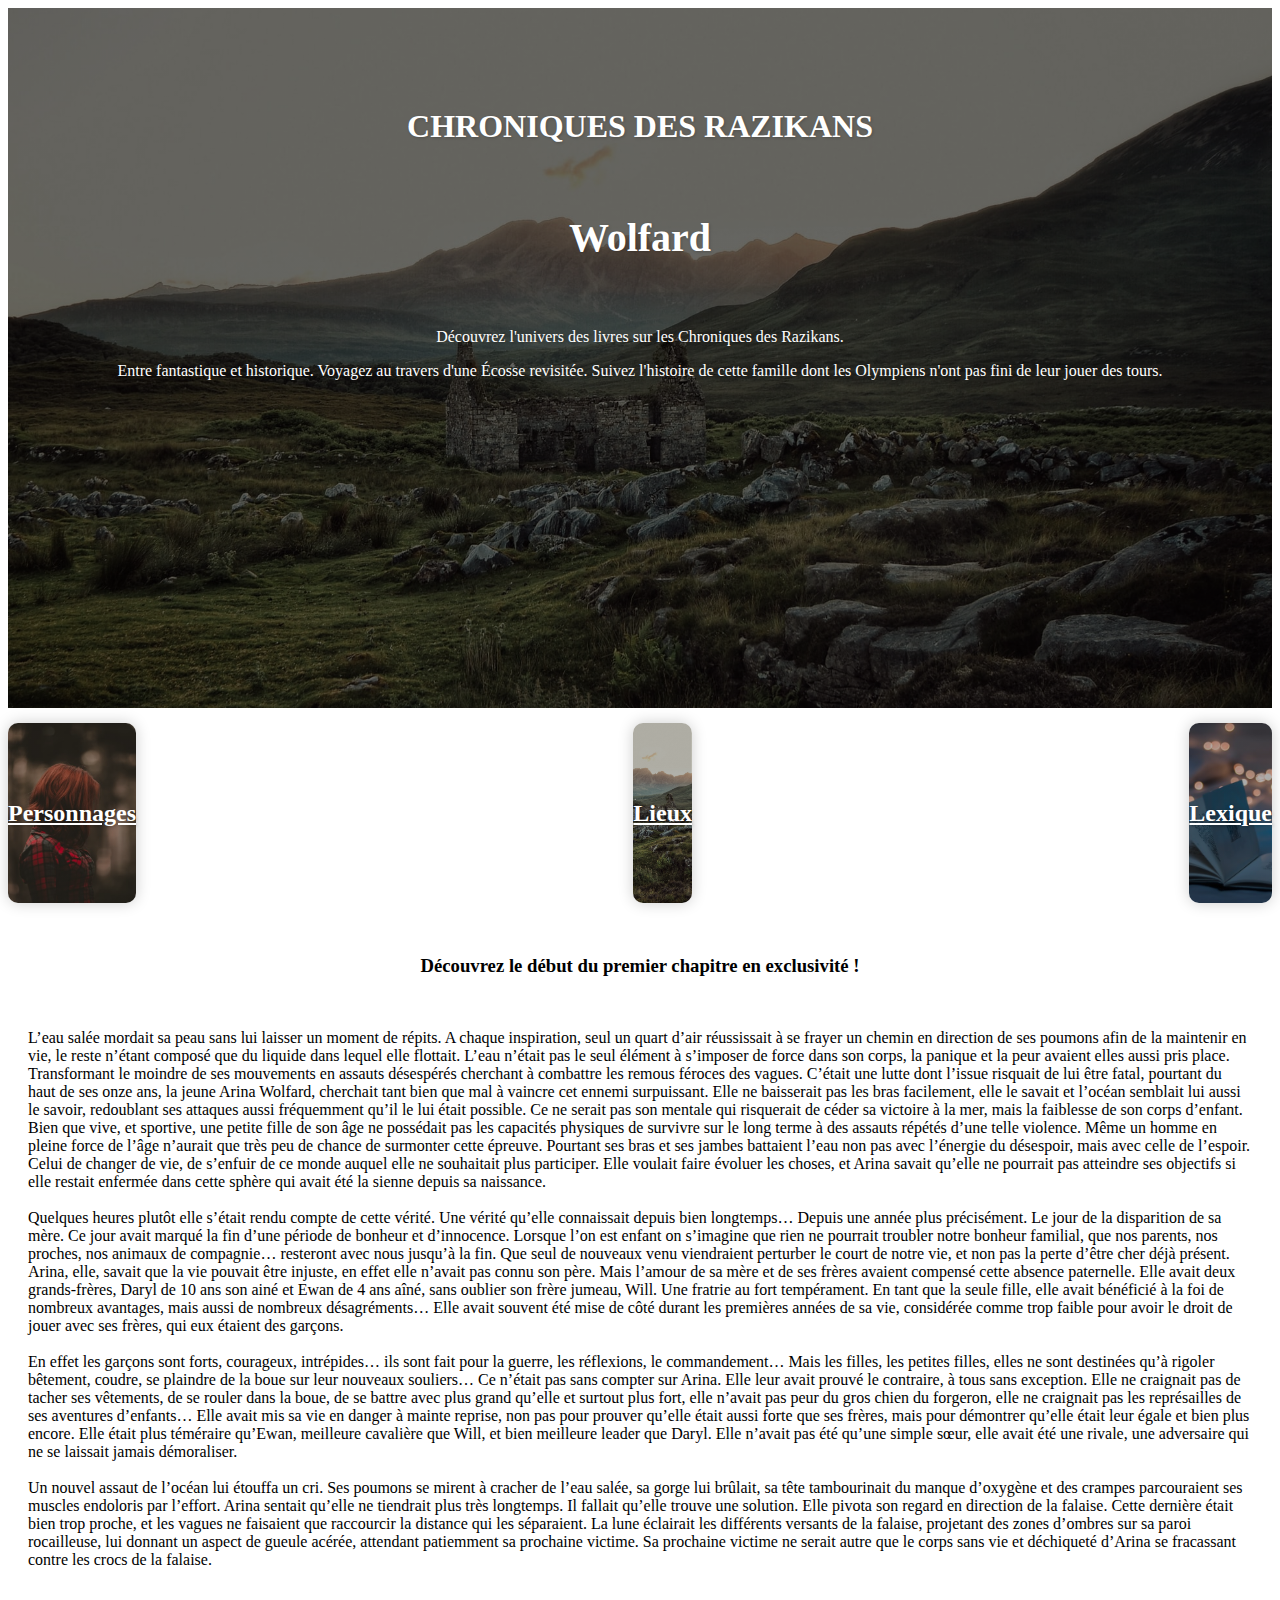
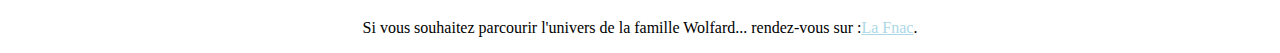
<file: index.html>
<!DOCTYPE html>

<html>

   <head>

      <meta name="viewport" content="width=device-width, initial-scale=1.0">
   
      <meta charset="utf-8">

        <title>Wolfard World</title>
  
      <link rel="stylesheet" href="https://cdn.jsdelivr.net/npm/bootstrap@4.5.3/dist/css/bootstrap.min.css" integrity="sha384-TX8t27EcRE3e/ihU7zmQxVncDAy5uIKz4rEkgIXeMed4M0jlfIDPvg6uqKI2xXr2" crossorigin="anonymous">

      <link rel="stylesheet" type="text/css" href="style/style.css">
    
   </head>

    
<body>
	              
<div class="banner">

  <div class="banner-content">

    <h1>CHRONIQUES DES RAZIKANS</h1>

<br><br>

        <h2 style="font-size: 40px;">Wolfard</h2>

<br>

      <p>Découvrez l'univers des livres sur les Chroniques des Razikans.</p>
      <p>Entre fantastique et historique. Voyagez au travers d'une Écosse revisitée. Suivez l'histoire de cette famille dont les Olympiens n'ont pas fini de leur jouer des tours.</p>

  </div>

</div>


<div class="row">
  
  <div class="cards">

   <div class="col-12 col-sm-4">
     
     <div class="card-element" style="background-image: linear-gradient(rgba(0,0,0,0.3), rgba(0,0,0,0.3)), url(images/perso.jpeg)">
    
        <a href="perso.html">Personnages</a>

     </div>

<br>

   </div>

   <div class="col-12 col-sm-4">
     
     <div class="card-element" style="background-image: linear-gradient(rgba(0,0,0,0.3), rgba(0,0,0,0.3)), url(images/scotland.jpeg)">

        <a href="lieux.html">Lieux</a>

     </div>

<br>

    </div>

   <div class="col-12 col-sm-4">
     
     <div class="card-element" style="background-image: linear-gradient(rgba(0,0,0,0.3), rgba(0,0,0,0.3)), url(images/book.jpeg)">

        <a href="lexique.html">Lexique</a>

      </div>

   </div>

  </div>

</div>


  <div class="chapitre">


    <h3 style="color:black">Découvrez le début du premier chapitre en exclusivité ! </h2>

<br>
 
      <p>L’eau salée mordait sa peau sans lui laisser un moment de répits. A chaque inspiration, seul un quart d’air réussissait à se frayer un chemin en direction de ses poumons afin de la maintenir en vie, le reste n’étant composé que du liquide dans lequel elle flottait. L’eau n’était pas le seul élément à s’imposer de force dans son corps, la panique et la peur avaient elles aussi pris place. Transformant le moindre de ses mouvements en assauts désespérés cherchant à combattre les remous féroces des vagues. C’était une lutte dont l’issue risquait de lui être fatal, pourtant du haut de ses onze ans, la jeune Arina Wolfard, cherchait tant bien que mal à vaincre cet ennemi surpuissant. Elle ne baisserait pas les bras facilement, elle le savait et l’océan semblait lui aussi le savoir, redoublant ses attaques aussi fréquemment qu’il le lui était possible. Ce ne serait pas son mentale qui risquerait de céder sa victoire à la mer, mais la faiblesse de son corps d’enfant. Bien que vive, et sportive, une petite fille de son âge ne possédait pas les capacités physiques de survivre sur le long terme à des assauts répétés d’une telle violence. Même un homme en pleine force de l’âge n’aurait que très peu de chance de surmonter cette épreuve. Pourtant ses bras et ses jambes battaient l’eau non pas avec l’énergie du désespoir, mais avec celle de l’espoir. Celui de changer de vie, de s’enfuir de ce monde auquel elle ne souhaitait plus participer. Elle voulait faire évoluer les choses, et Arina savait qu’elle ne pourrait pas atteindre ses objectifs si elle restait enfermée dans cette sphère qui avait été la sienne depuis sa naissance.

<br><br>

      Quelques heures plutôt elle s’était rendu compte de cette vérité. Une vérité qu’elle connaissait depuis bien longtemps… Depuis une année plus précisément. Le jour de la disparition de sa mère. Ce jour avait marqué la fin d’une période de bonheur et d’innocence. Lorsque l’on est enfant on s’imagine que rien ne pourrait troubler notre bonheur familial, que nos parents, nos proches, nos animaux de compagnie… resteront avec nous jusqu’à la fin. Que seul de nouveaux venu viendraient perturber le court de notre vie, et non pas la perte d’être cher déjà présent. Arina, elle, savait que la vie pouvait être injuste, en effet elle n’avait pas connu son père. Mais l’amour de sa mère et de ses frères avaient compensé cette absence paternelle. Elle avait deux grands-frères, Daryl de 10 ans son ainé et Ewan de 4 ans aîné, sans oublier son frère jumeau, Will. Une fratrie au fort tempérament. En tant que la seule fille, elle avait bénéficié à la foi de nombreux avantages, mais aussi de nombreux désagréments… Elle avait souvent été mise de côté durant les premières années de sa vie, considérée comme trop faible pour avoir le droit de jouer avec ses frères, qui eux étaient des garçons.

<br><br>
      
      En effet les garçons sont forts, courageux, intrépides… ils sont fait pour la guerre, les réflexions, le commandement… Mais les filles, les petites filles, elles ne sont destinées qu’à rigoler bêtement, coudre, se plaindre de la boue sur leur nouveaux souliers… Ce n’était pas sans compter sur Arina. Elle leur avait prouvé le contraire, à tous sans exception. Elle ne craignait pas de tacher ses vêtements, de se rouler dans la boue, de se battre avec plus grand qu’elle et surtout plus fort, elle n’avait pas peur du gros chien du forgeron, elle ne craignait pas les représailles de ses aventures d’enfants… Elle avait mis sa vie en danger à mainte reprise, non pas pour prouver qu’elle était aussi forte que ses frères, mais pour démontrer qu’elle était leur égale et bien plus encore. Elle était plus téméraire qu’Ewan, meilleure cavalière que Will, et bien meilleure leader que Daryl. Elle n’avait pas été qu’une simple sœur, elle avait été une rivale, une adversaire qui ne se laissait jamais démoraliser. 

<br><br>

       Un nouvel assaut de l’océan lui étouffa un cri. Ses poumons se mirent à cracher de l’eau salée, sa gorge lui brûlait, sa tête tambourinait du manque d’oxygène et des crampes parcouraient ses muscles endoloris par l’effort. Arina sentait qu’elle ne tiendrait plus très longtemps. Il fallait qu’elle trouve une solution. Elle pivota son regard en direction de la falaise. Cette dernière était bien trop proche, et les vagues ne faisaient que raccourcir la distance qui les séparaient. La lune éclairait les différents versants de la falaise, projetant des zones d’ombres sur sa paroi rocailleuse, lui donnant un aspect de gueule acérée, attendant patiemment sa prochaine victime. Sa prochaine victime ne serait autre que le corps sans vie et déchiqueté d’Arina se fracassant contre les crocs de la falaise.</p>

<br>

    <p>Si vous souhaitez parcourir l'univers de la famille Wolfard... rendez-vous sur : <a style="color : lightblue" href="https://www.fnac.com/?&esl-k=sem-google%7cng%7cc81084100358%7cme%7ckla%20fnac%7cp%7ct%7cdc%7ca4493750798%7cg115821518&Origin=EF_GOOGLE_FNAC_&gclid=Cj0KCQiAmL-ABhDFARIsAKywVacaYUADcw4z6gWAAwKDRzGPgp6IBYXMefaeHfNkJlojteCvsegqYQMaAo6tEALw_wcB&gclsrc=aw.ds">La Fnac</a>.</p>

  </div>

</div>

<link rel="stylesheet" href="https://cdn.jsdelivr.net/npm/bootstrap@4.5.3/dist/css/bootstrap.min.css" integrity="sha384-TX8t27EcRE3e/ihU7zmQxVncDAy5uIKz4rEkgIXeMed4M0jlfIDPvg6uqKI2xXr2" crossorigin="anonymous">

    <!-- Optional JavaScript; choose one of the two! -->

    <!-- Option 1: Bootstrap Bundle with Popper -->
    <script src="https://cdn.jsdelivr.net/npm/bootstrap@5.0.0-beta1/dist/js/bootstrap.bundle.min.js" integrity="sha384-ygbV9kiqUc6oa4msXn9868pTtWMgiQaeYH7/t7LECLbyPA2x65Kgf80OJFdroafW" crossorigin="anonymous"></script>

    <!-- Option 2: Separate Popper and Bootstrap JS -->
    <!--
    <script src="https://cdn.jsdelivr.net/npm/@popperjs/core@2.5.4/dist/umd/popper.min.js" integrity="sha384-q2kxQ16AaE6UbzuKqyBE9/u/KzioAlnx2maXQHiDX9d4/zp8Ok3f+M7DPm+Ib6IU" crossorigin="anonymous"></script>
    <script src="https://cdn.jsdelivr.net/npm/bootstrap@5.0.0-beta1/dist/js/bootstrap.min.js" integrity="sha384-pQQkAEnwaBkjpqZ8RU1fF1AKtTcHJwFl3pblpTlHXybJjHpMYo79HY3hIi4NKxyj" crossorigin="anonymous"></script>
    -->
</body>

</html>
<!-- end of file -->
</file>
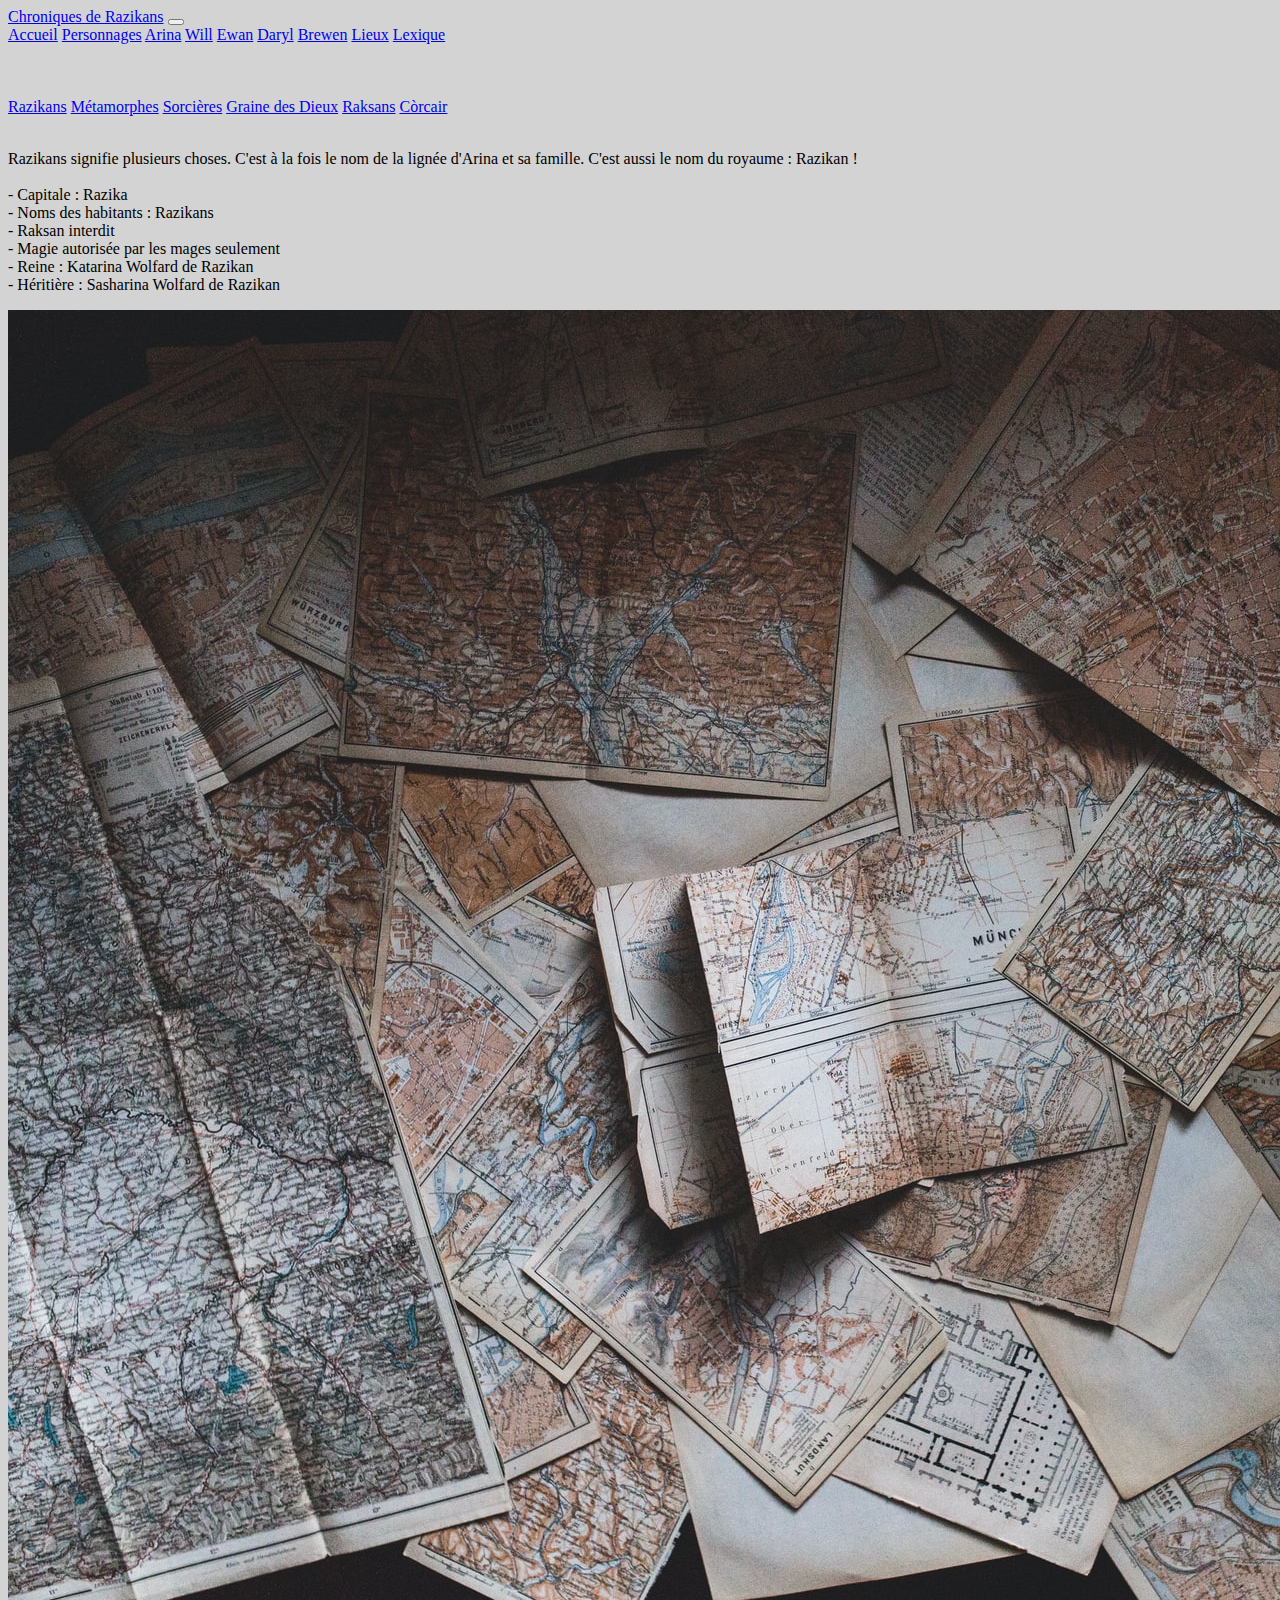
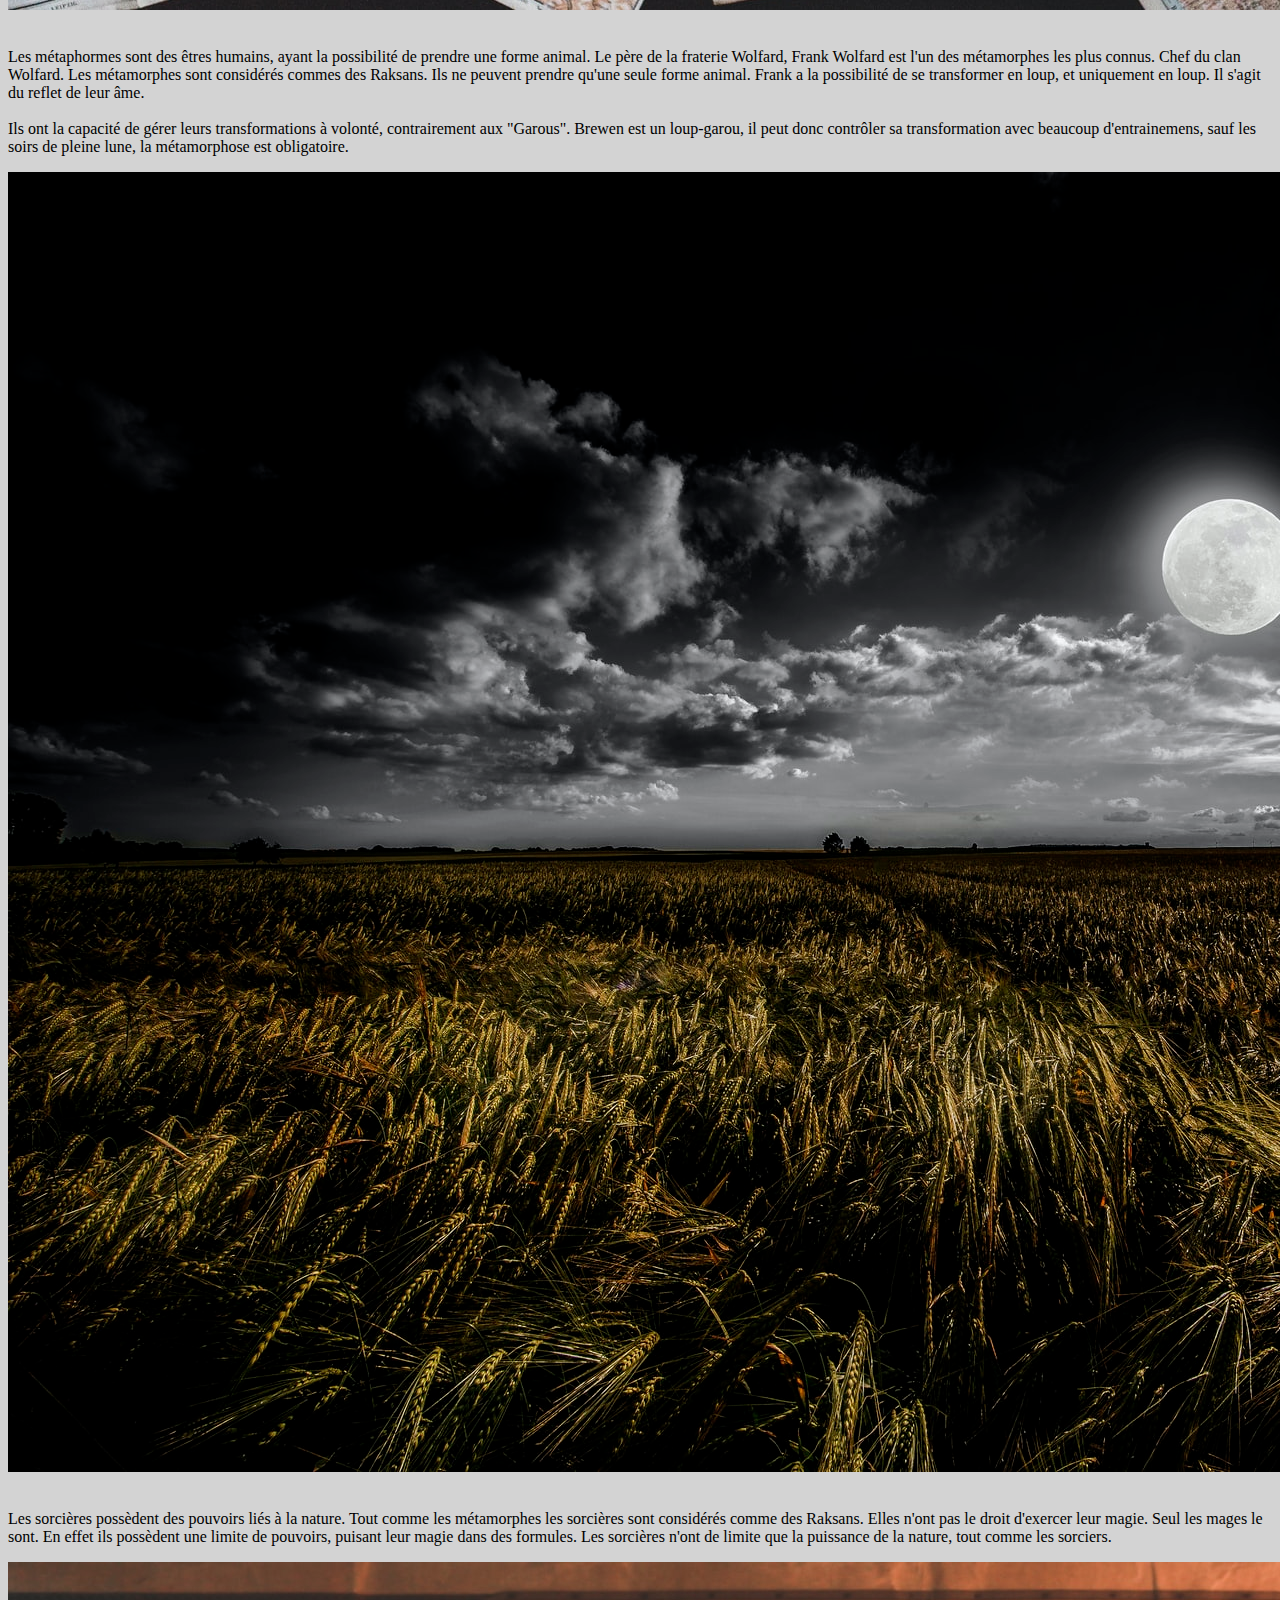
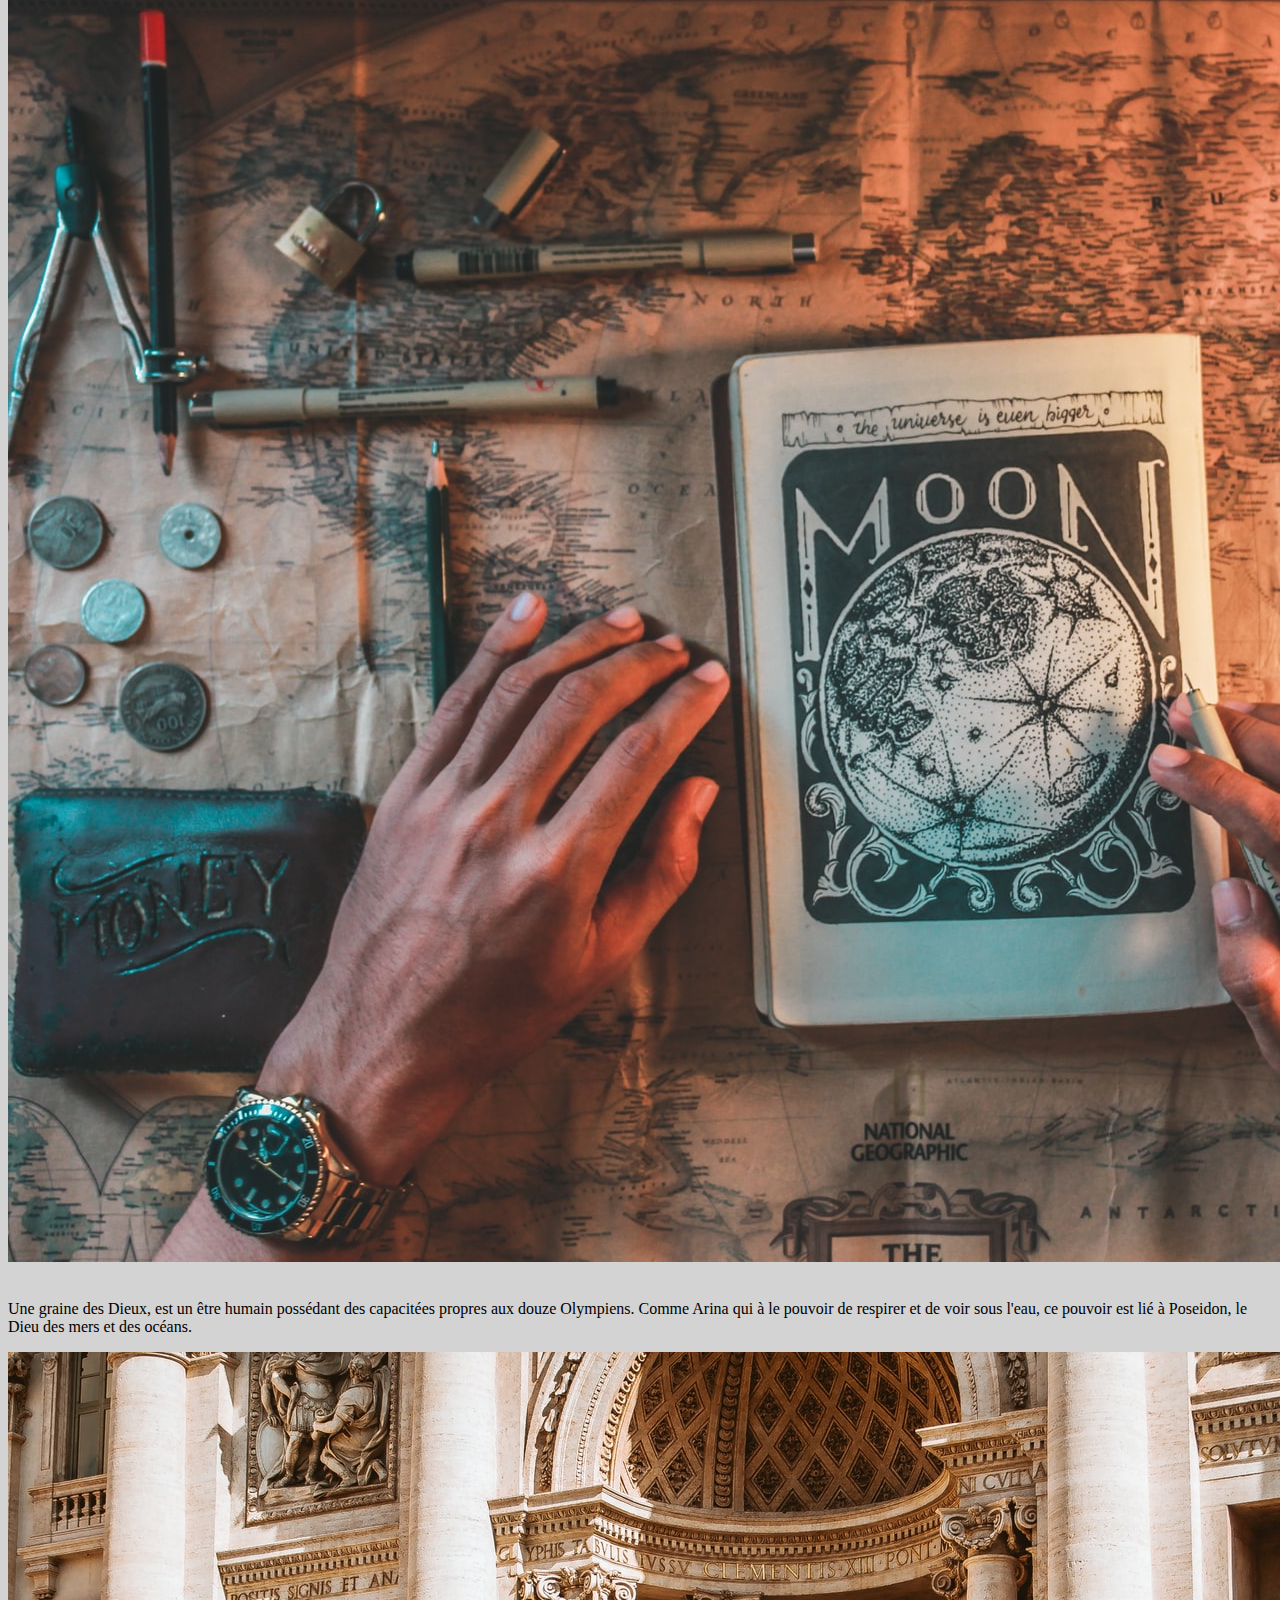
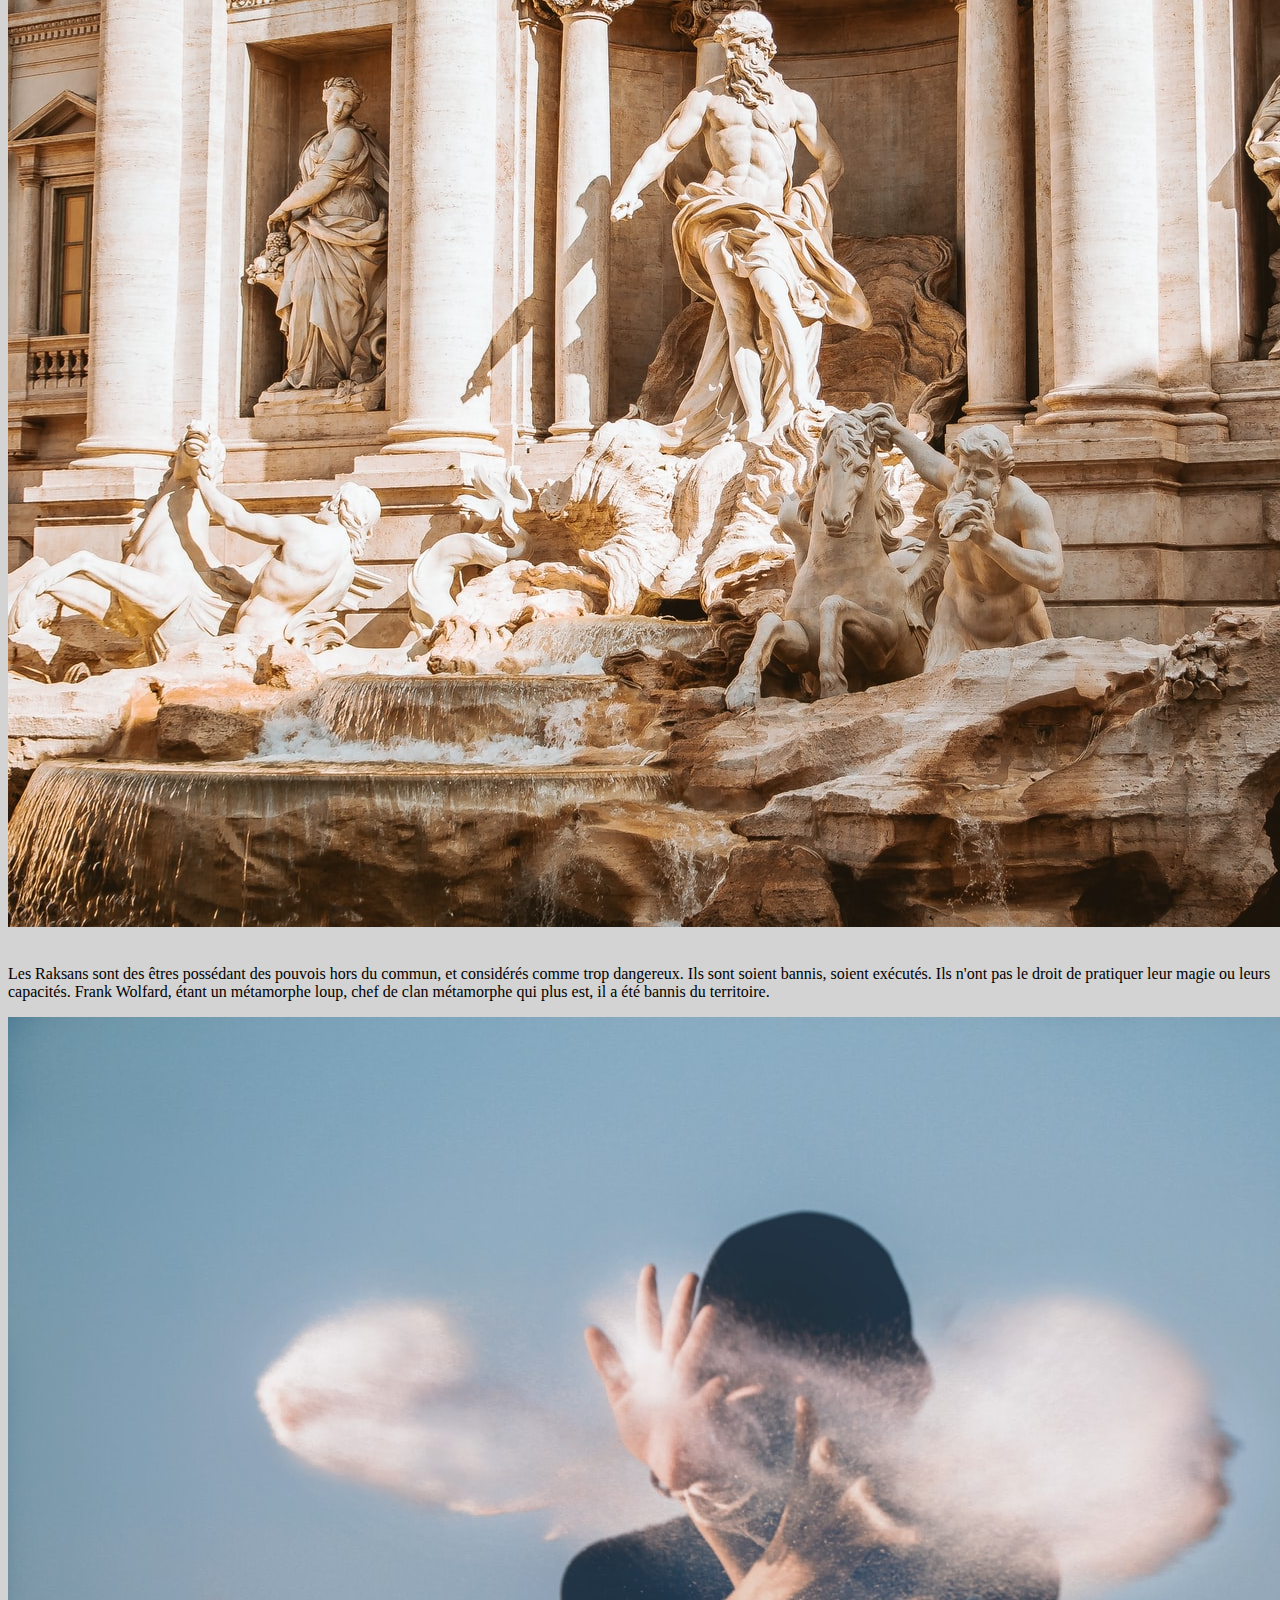
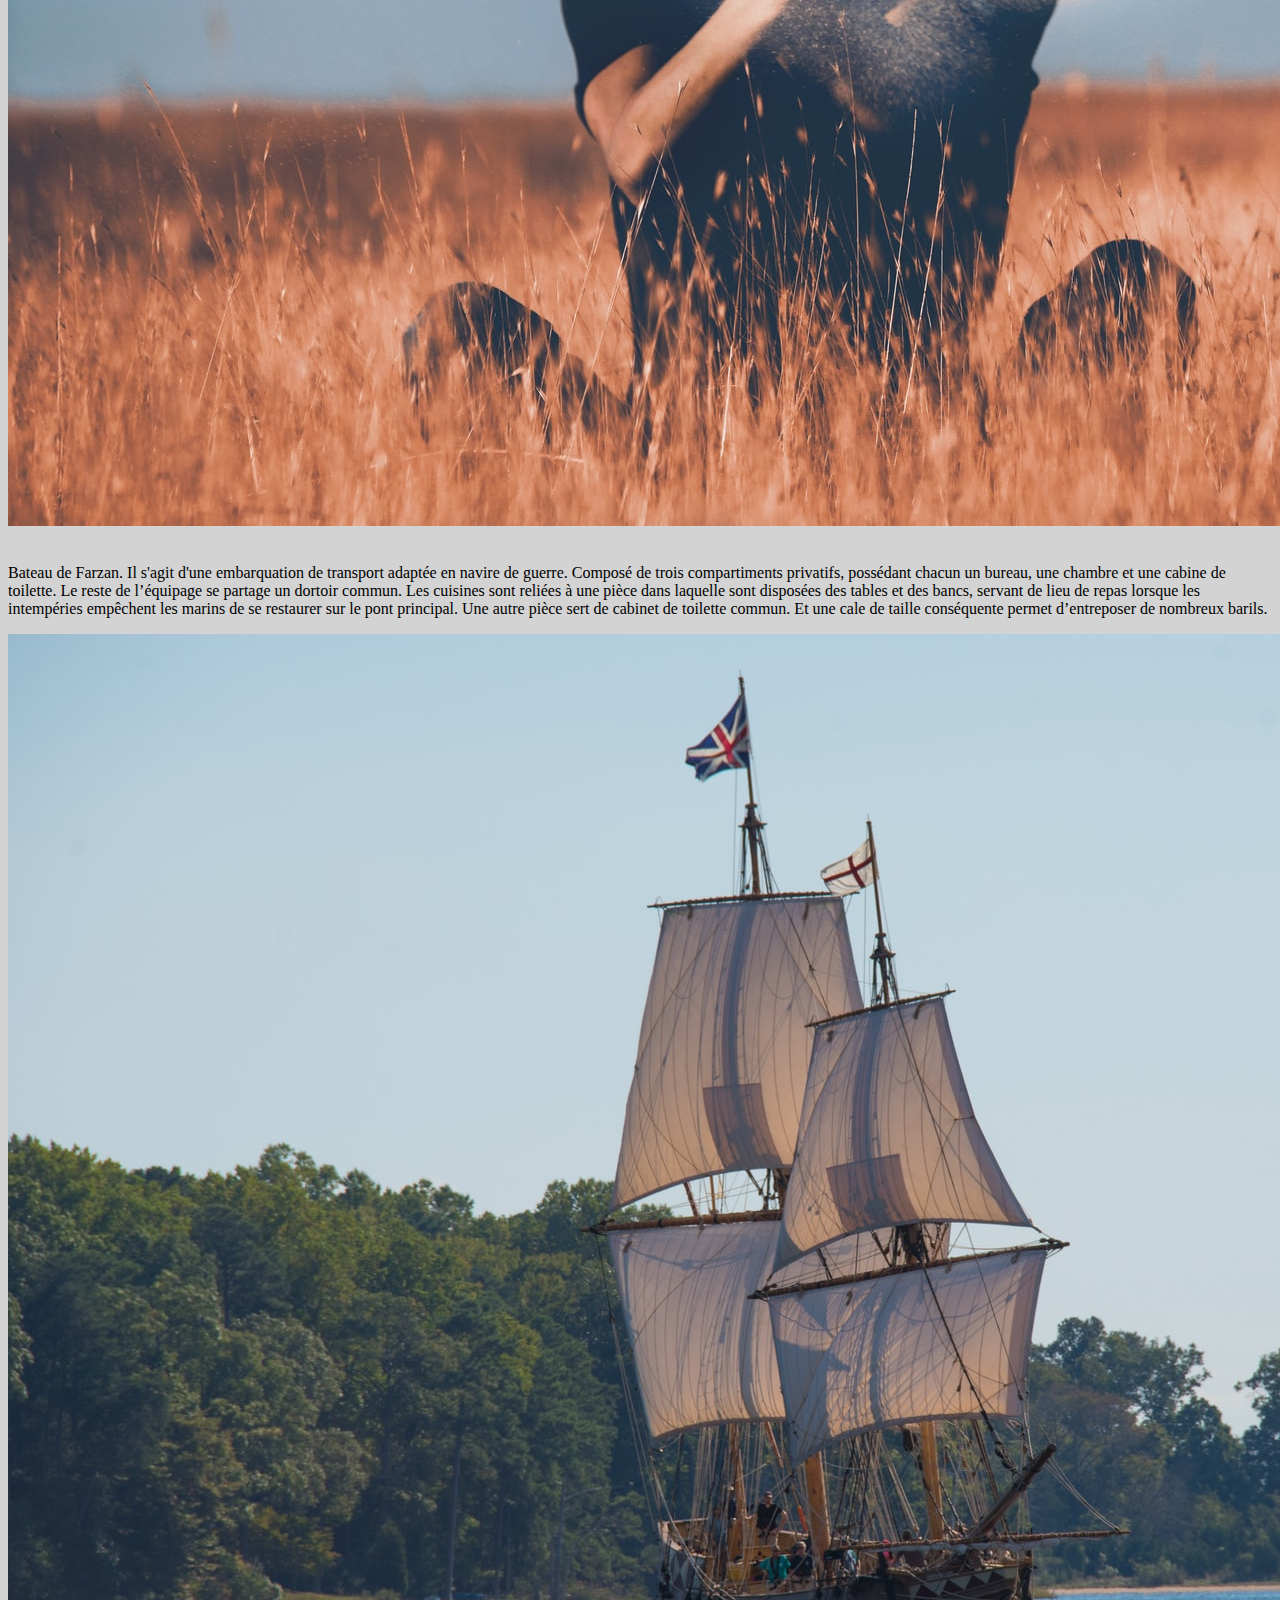
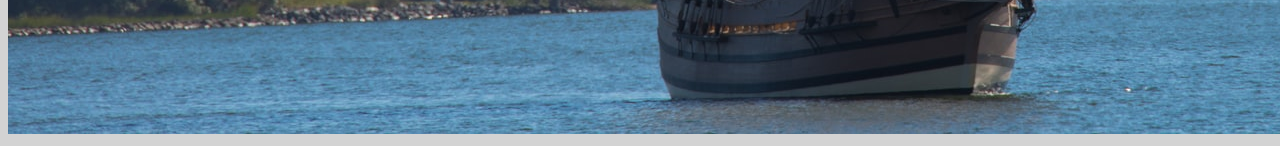
<file: lexique.html>
<!DOCTYPE html>

<html>

	 <head>

		   <meta name="viewport" content="width=device-width, initial-scale=1.0">

	     <meta charset="utf-8">
	
       <link rel="stylesheet" href="https://cdn.jsdelivr.net/npm/bootstrap@4.5.3/dist/css/bootstrap.min.css" integrity="sha384-TX8t27EcRE3e/ihU7zmQxVncDAy5uIKz4rEkgIXeMed4M0jlfIDPvg6uqKI2xXr2" crossorigin="anonymous">

       <link rel="stylesheet" type="text/css" href="style/lexique.css">

	       <title>Lexique</title>

	 </head>


<body>


  <nav class="navbar fixed-top navbar-expand-lg navbar-light bg-light">
 
   <div class="container-fluid">
      
      <a class="navbar-brand" href="index.html">Chroniques de Razikans</a>
    
        <button class="navbar-toggler" type="button" data-bs-toggle="collapse" data-bs-target="#navbarNavAltMarkup" aria-controls="navbarNavAltMarkup" aria-expanded="false" aria-label="Toggle navigation">
      
           <span class="navbar-toggler-icon"></span>
    
        </button>

      <div class="collapse navbar-collapse" id="navbarNavAltMarkup">

        <div class="navbar-nav">

          <a class="nav-link active" aria-current="page" href="index.html">Accueil</a>
          <a class="nav-link" href="perso.html">Personnages</a>
          <a class="nav-link" href="prs/arina.html">Arina</a>
          <a class="nav-link" href="prs/will.html">Will</a>
          <a class="nav-link" href="prs/ewan.html">Ewan</a>
          <a class="nav-link" href="prs/daryl.html">Daryl</a>
          <a class="nav-link" href="prs/brewen.html">Brewen</a>
          <a class="nav-link" href="lieux.html">Lieux</a>
          <a class="nav-link disabled" href="lexique.html" tabindex="-1" aria-disabled="true">Lexique</a>

        </div>

      </div>

   </div>

</nav>

<br><br><br>

<div class="row">

  <div class="col-12 col-sm-3">

    <div class="list-group" id="list-tab" role="tablist">

        <a class="list-group-item list-group-item-action active" id="list-razikans-list" data-bs-toggle="list" href="#list-razikans" role="tab" aria-controls="razikans">Razikans</a>

        <a class="list-group-item list-group-item-action" id="list-méta-list" data-bs-toggle="list" href="#list-méta" role="tab" aria-controls="méta">Métamorphes</a>

        <a class="list-group-item list-group-item-action" id="list-sorcières-list" data-bs-toggle="list" href="#list-sorcières" role="tab" aria-controls="sorcières">Sorcières</a>

        <a class="list-group-item list-group-item-action" id="list-gdd-list" data-bs-toggle="list" href="#list-gdd" role="tab" aria-controls="gdd">Graine des Dieux</a>

        <a class="list-group-item list-group-item-action" id="list-raksans-list" data-bs-toggle="list" href="#list-raksans" role="tab" aria-controls="raksans">Raksans</a>

        <a class="list-group-item list-group-item-action" id="list-corcair-list" data-bs-toggle="list" href="#list-corcair" role="tab" aria-controls="corcair">Còrcair</a>

     </div>

  </div>

  <div class="col-12 col-sm-8">

    <div class="tab-content" id="nav-tabContent">

      <div class="tab-pane fade show active" id="list-razikans" role="tabpanel" aria-labelledby="list-razikans-list"><p><br>Razikans signifie plusieurs choses. C'est à la fois le nom de la lignée d'Arina et sa famille. C'est aussi le nom du royaume : Razikan ! 
        <br><br>- Capitale : Razika
        <br>- Noms des habitants : Razikans
        <br>- Raksan interdit
        <br>- Magie autorisée par les mages seulement
        <br>- Reine : Katarina Wolfard de Razikan
        <br>- Héritière : Sasharina Wolfard de Razikan</p>

         
                <img src="images/maps.jpeg" class="img-fluid"> 

      </div>

        <div class="tab-pane fade" id="list-méta" role="tabpanel" aria-labelledby="list-méta-list"><p><br>Les métaphormes sont des êtres humains, ayant la possibilité de prendre une forme animal. Le père de la fraterie Wolfard, Frank Wolfard est l'un des métamorphes les plus connus. Chef du clan Wolfard. Les métamorphes sont considérés commes des Raksans. Ils ne peuvent prendre qu'une seule forme animal. Frank a la possibilité de se transformer en loup, et uniquement en loup. Il s'agit du reflet de leur âme. <br> <br>Ils ont la capacité de gérer leurs transformations à volonté, contrairement aux "Garous". Brewen est un loup-garou, il peut donc contrôler sa transformation avec beaucoup d'entrainemens, sauf les soirs de pleine lune, la métamorphose est obligatoire. </p> 

                <img src="images/moon.jpeg" class="img-fluid">      

        </div>

        <div class="tab-pane fade" id="list-sorcières" role="tabpanel" aria-labelledby="list-sorcières-list"><p><br>Les sorcières possèdent des pouvoirs liés à la nature. Tout comme les métamorphes les sorcières sont considérés comme des Raksans. Elles n'ont pas le droit d'exercer leur magie. Seul les mages le sont. En effet ils possèdent une limite de pouvoirs, puisant leur magie dans des formules. Les sorcières n'ont de limite que la puissance de la nature, tout comme les sorciers.</p>

                <img src="images/witch.jpeg" class="img-fluid"> 

        </div>

        <div class="tab-pane fade" id="list-gdd" role="tabpanel" aria-labelledby="list-gdd-list"><p><br>Une graine des Dieux, est un être humain possédant des capacitées propres aux douze Olympiens. Comme Arina qui à le pouvoir de respirer et de voir sous l'eau, ce pouvoir est lié à Poseidon, le Dieu des mers et des océans.</p>

                <img src="images/gods.jpeg" class="img-fluid"> 

        </div>

        <div class="tab-pane fade" id="list-raksans" role="tabpanel" aria-labelledby="list-raksans-list"><p><br>Les Raksans sont des êtres possédant des pouvois hors du commun, et considérés comme trop dangereux. Ils sont soient bannis, soient exécutés. Ils n'ont pas le droit de pratiquer leur magie ou leurs capacités. Frank Wolfard, étant un métamorphe loup, chef de clan métamorphe qui plus est, il a été bannis du territoire.</p>

                <img src="images/power.jpeg" class="img-fluid"> 

        </div>

        <div class="tab-pane fade" id="list-corcair" role="tabpanel" aria-labelledby="list-corcair-list"><p><br>Bateau de Farzan. Il s'agit d'une embarquation de transport adaptée en navire de guerre. Composé de trois compartiments privatifs, possédant chacun un bureau, une chambre et une cabine de toilette. Le reste de l’équipage se partage un dortoir commun. Les cuisines sont reliées à une pièce dans laquelle sont disposées des tables et des bancs, servant de lieu de repas lorsque les intempéries empêchent les marins de se restaurer sur le pont principal. Une autre pièce sert de cabinet de toilette commun. Et une cale de taille conséquente permet d’entreposer de nombreux barils.</p>

                <img src="images/ship.jpeg" class="img-fluid"> 

        </div>

      </div>

    </div>

  </div>


    <!-- Optional JavaScript; choose one of the two! -->

    <!-- Option 1: Bootstrap Bundle with Popper -->
    <script src="https://cdn.jsdelivr.net/npm/bootstrap@5.0.0-beta1/dist/js/bootstrap.bundle.min.js" integrity="sha384-ygbV9kiqUc6oa4msXn9868pTtWMgiQaeYH7/t7LECLbyPA2x65Kgf80OJFdroafW" crossorigin="anonymous"></script>

    <!-- Option 2: Separate Popper and Bootstrap JS -->
    <!--
    <script src="https://cdn.jsdelivr.net/npm/@popperjs/core@2.5.4/dist/umd/popper.min.js" integrity="sha384-q2kxQ16AaE6UbzuKqyBE9/u/KzioAlnx2maXQHiDX9d4/zp8Ok3f+M7DPm+Ib6IU" crossorigin="anonymous"></script>
    <script src="https://cdn.jsdelivr.net/npm/bootstrap@5.0.0-beta1/dist/js/bootstrap.min.js" integrity="sha384-pQQkAEnwaBkjpqZ8RU1fF1AKtTcHJwFl3pblpTlHXybJjHpMYo79HY3hIi4NKxyj" crossorigin="anonymous"></script>
    -->
	</body>
	</html>
	<!-- end of file -->
</file>
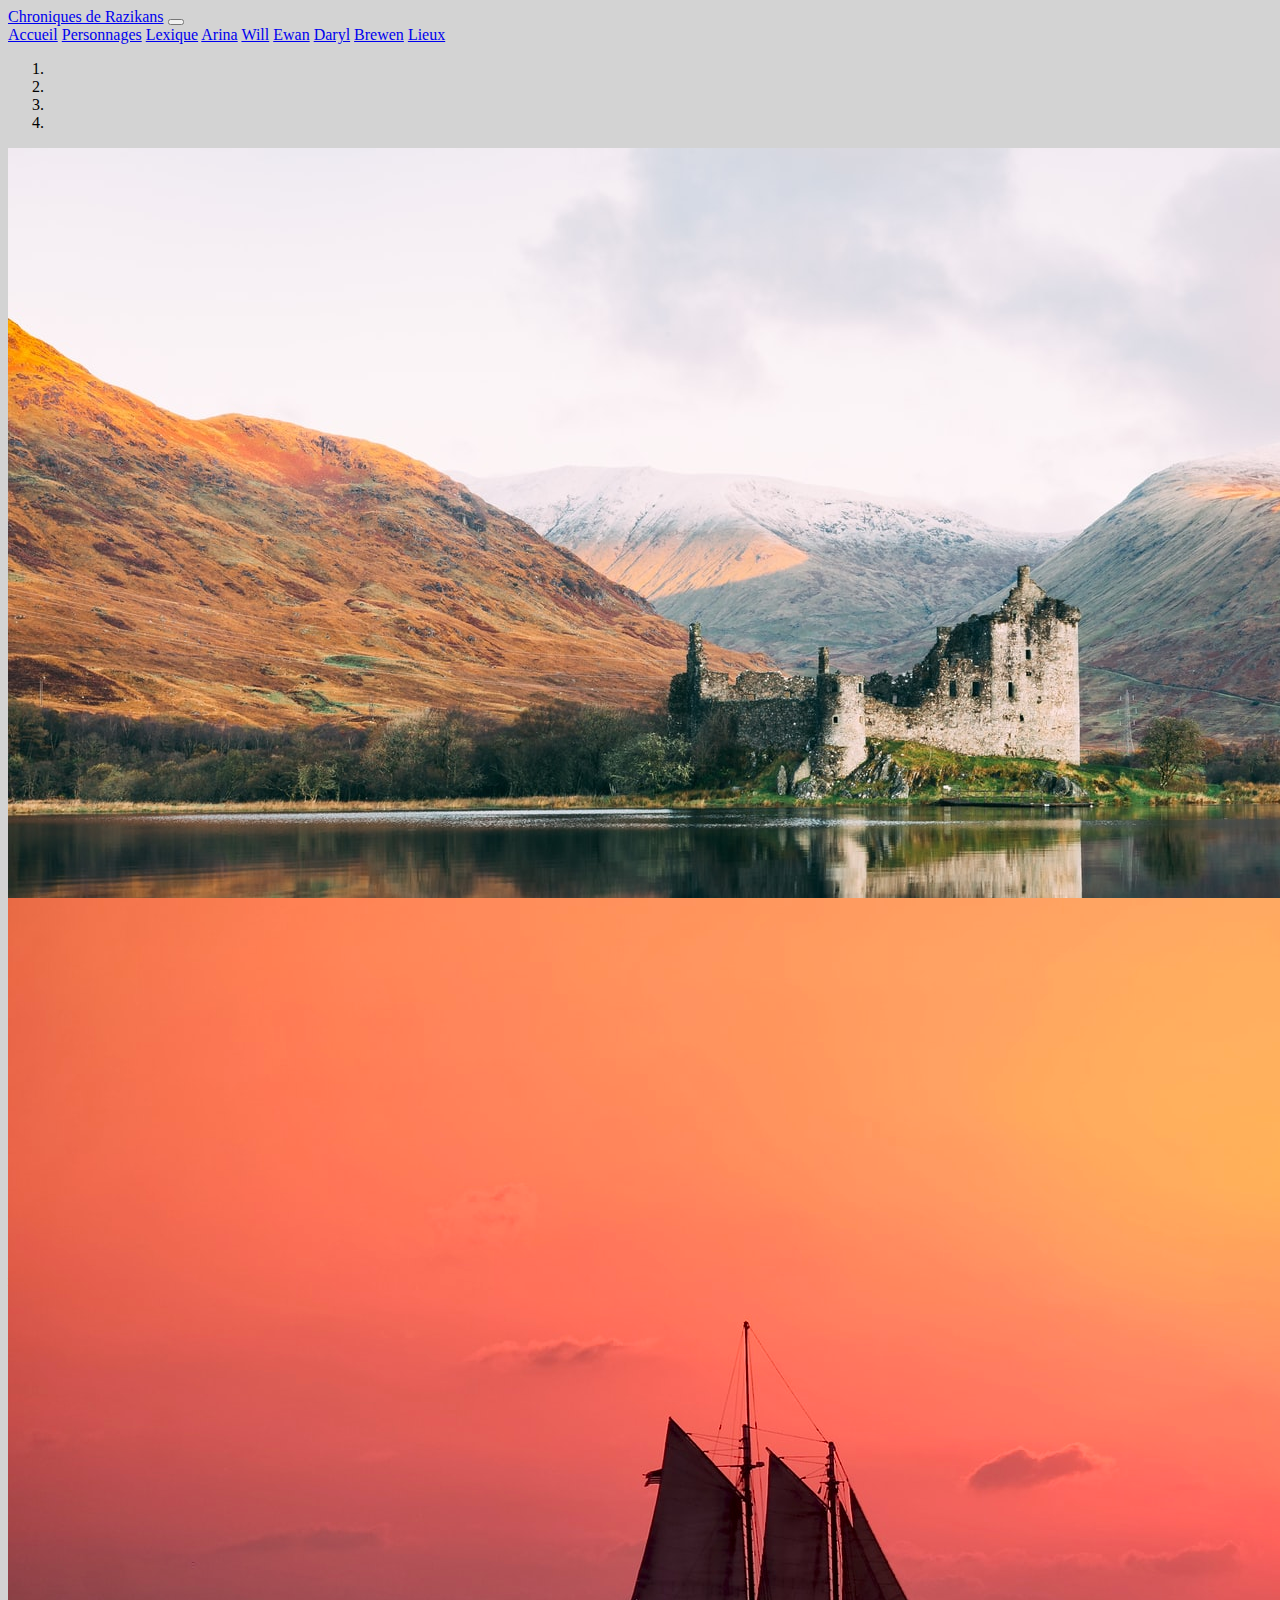
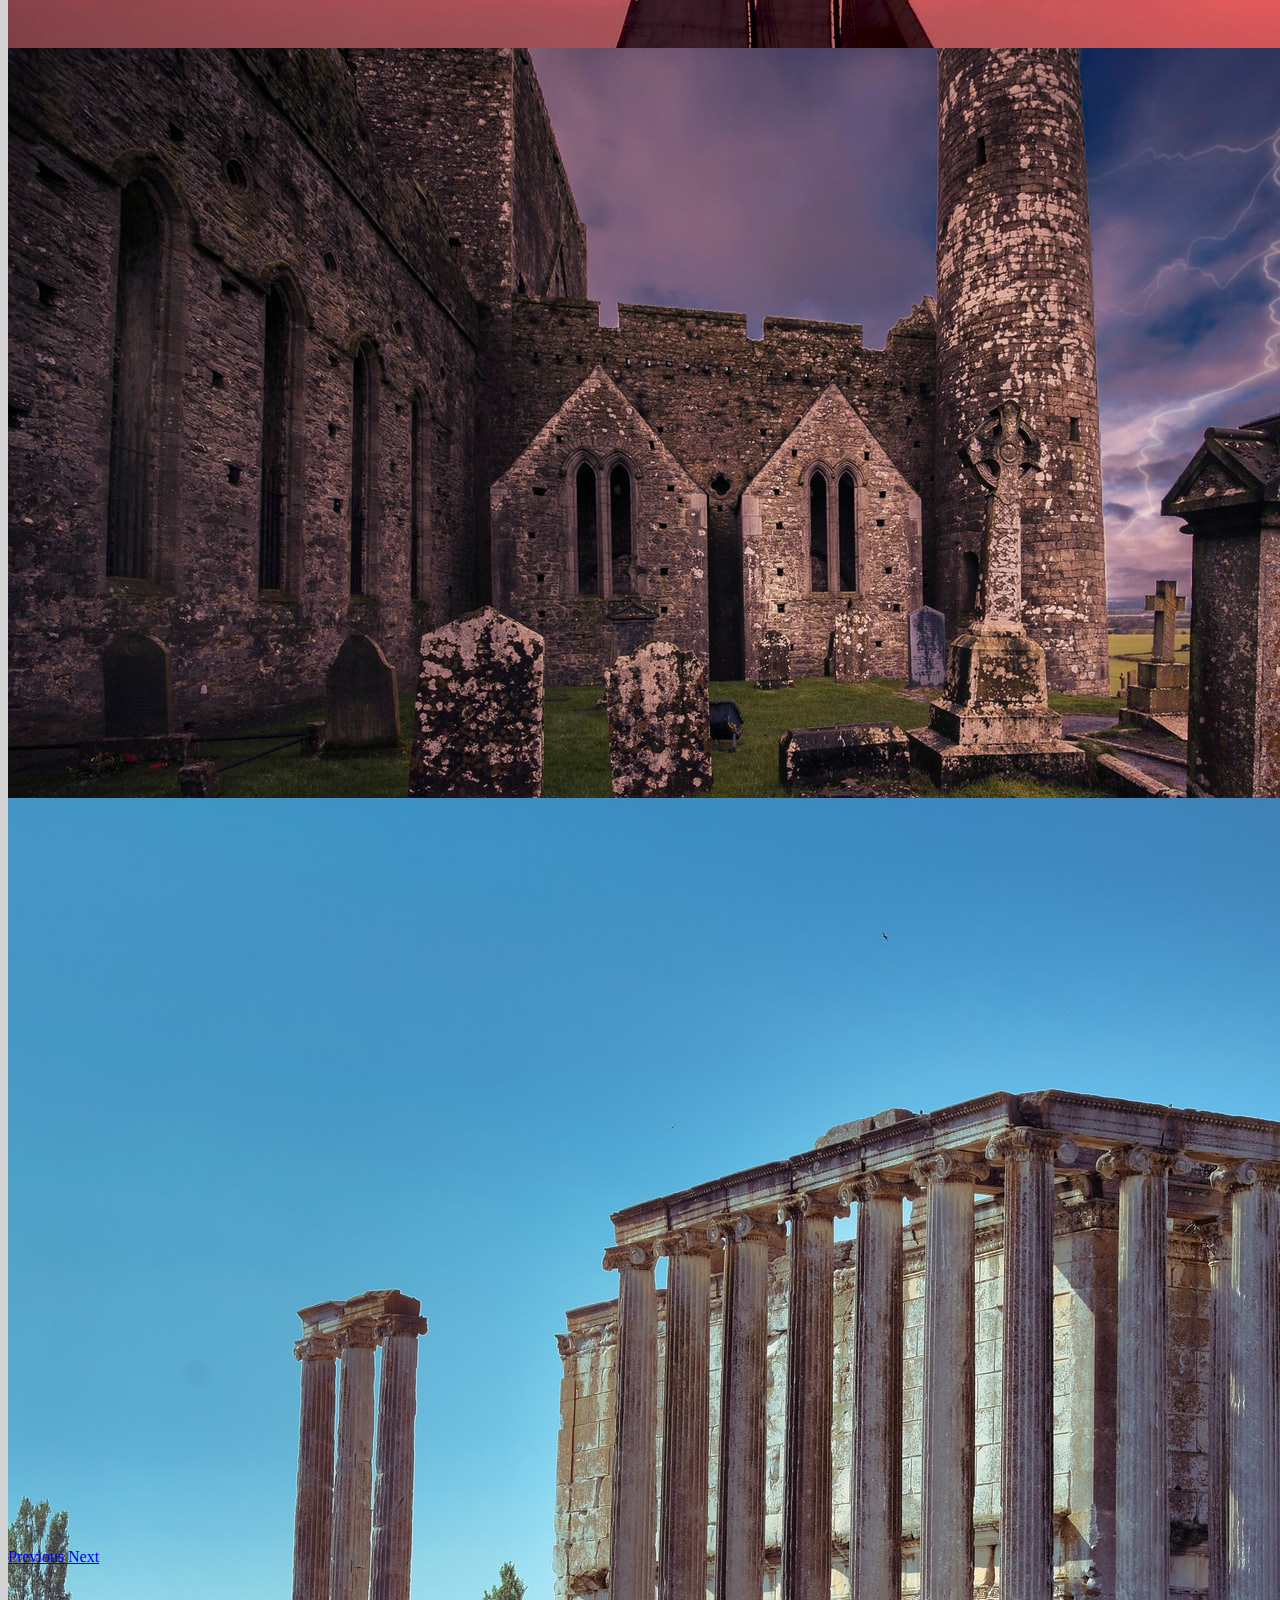
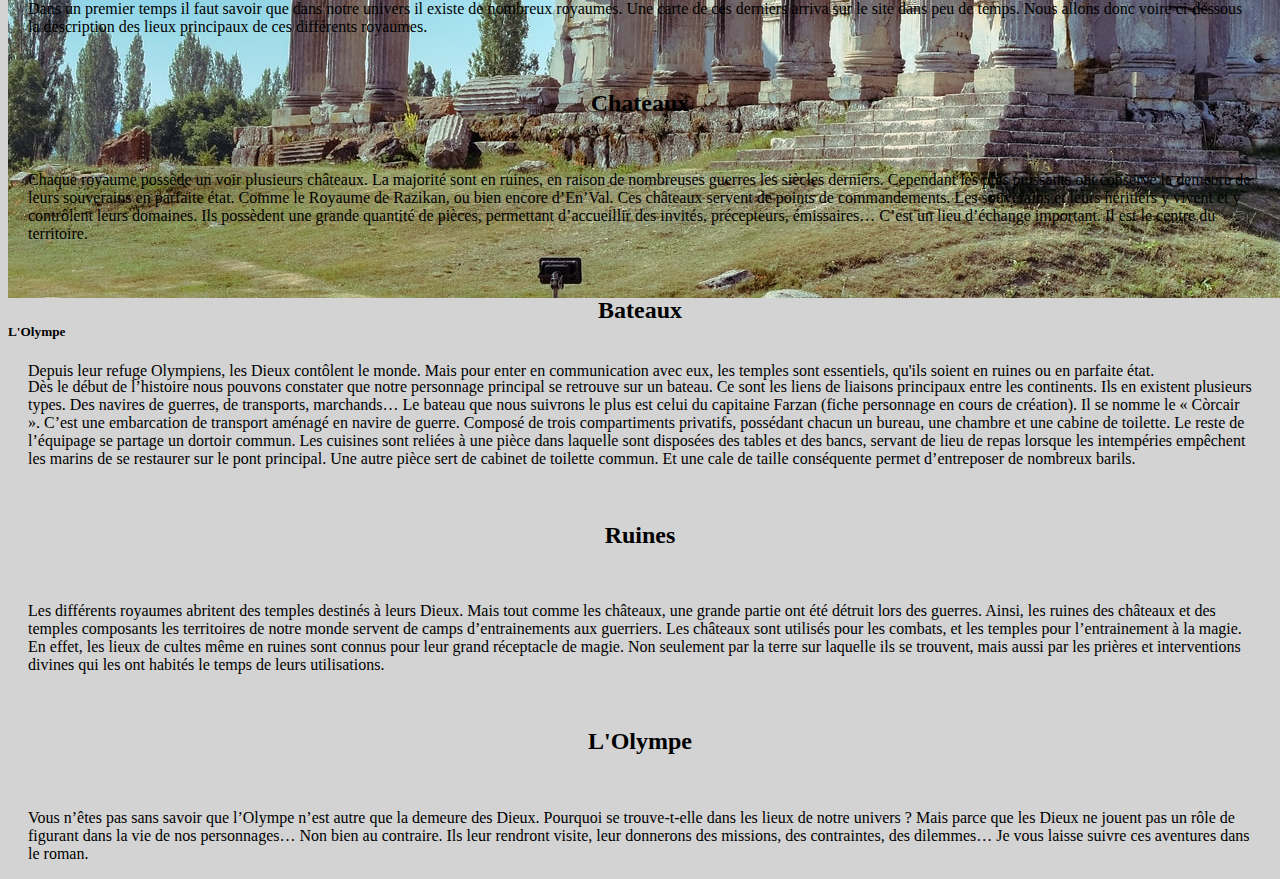
<file: lieux.html>
<!DOCTYPE html>

<html>

	 <head>

     <meta name="viewport" content="width=device-width, initial-scale=1.0">

			 <meta charset="utf-8">
		
			 <link href="https://cdn.jsdelivr.net/npm/bootstrap@5.0.0-beta1/dist/css/bootstrap.min.css" rel="stylesheet" integrity="sha384-giJF6kkoqNQ00vy+HMDP7azOuL0xtbfIcaT9wjKHr8RbDVddVHyTfAAsrekwKmP1" crossorigin="anonymous">

			 <link rel="stylesheet" type="text/css" href="style/lieux.css">

	       <title>Lieux</title>

		</head>



<body>
	
	<nav class="navbar fixed-top navbar-expand-lg navbar-light bg-light">

    <div class="container-fluid">

      <a class="navbar-brand" href="index.html">Chroniques de Razikans</a>

        <button class="navbar-toggler" type="button" data-bs-toggle="collapse" data-bs-target="#navbarNavAltMarkup" aria-controls="navbarNavAltMarkup" aria-expanded="false" aria-label="Toggle navigation">

          <span class="navbar-toggler-icon"></span>

        </button>

     <div class="collapse navbar-collapse" id="navbarNavAltMarkup">

        <div class="navbar-nav">

           <a class="nav-link active" aria-current="page" href="index.html">Accueil</a>
           <a class="nav-link" href="perso.html">Personnages</a>
           <a class="nav-link" href="lexique.html">Lexique</a>
           <a class="nav-link" href="prs/arina.html">Arina</a>
           <a class="nav-link" href="prs/will.html">Will</a>
           <a class="nav-link" href="prs/ewan.html">Ewan</a>
           <a class="nav-link" href="prs/daryl.html">Daryl</a>
           <a class="nav-link" href="prs/brewen.html">Brewen</a>
           <a class="nav-link disabled" href="lieux.html" tabindex="-1" aria-disabled="true">Lieux</a>

        </div>

      </div>

    </div>

 </nav>


<div id="carouselExampleCaptions" class="carousel slide" data-bs-ride="carousel">

   <ol class="carousel-indicators">

     <li data-bs-target="#carouselExampleCaptions" data-bs-slide-to="0" class="active"></li>

     <li data-bs-target="#carouselExampleCaptions" data-bs-slide-to="1"></li>

     <li data-bs-target="#carouselExampleCaptions" data-bs-slide-to="2"></li>

     <li data-bs-target="#carouselExampleCaptions" data-bs-slide-to="3"></li>

   </ol>

  <div class="carousel-inner">

    <div class="carousel-item active">

        <img src="images/castle.jpeg" class="d-block w-100" alt="...">
      
           <div class="carousel-caption d-none d-md-block">

             <h5>Des chateaux en grand nombre</h5>

               <p>Il existe plusieurs types de chateaux, ceux en ruines sont majoritaires.</p>

           </div>

    </div>

    <div class="carousel-item">

        <img src="images/boat.jpeg" class="d-block w-100" alt="...">
      
          <div class="carousel-caption d-none d-md-block">

           <h5>Les bateaux</h5>

             <p>Les bateaux sont des moyens de déplacements essentiels dans un territoire ou la mer reigne en souveraine.</p>

          </div>

    </div>

    <div class="carousel-item">

        <img src="images/ruins.jpeg" class="d-block w-100" alt="...">

          <div class="carousel-caption d-none d-md-block">

           <h5>Les ruines</h5>

             <p>Les différentes ruines du territoire sont désormais réquisitionnées pour servir de camp d'entrainements, ou de refuges.</p>

          </div>

    </div>

    <div class="carousel-item">

        <img src="images/olympe.jpeg" class="d-block w-100" alt="...">

          <div class="carousel-caption d-none d-md-block">

           <h5>L'Olympe</h5>
        
             <p>Depuis leur refuge Olympiens, les Dieux contôlent le monde. Mais pour enter en communication avec eux, les temples sont essentiels, qu'ils soient en ruines ou en parfaite état.</p>

          </div>

    </div>


     <a class="carousel-control-prev" href="#carouselExampleCaptions" role="button" data-bs-slide="prev">
        
        <span class="carousel-control-prev-icon" aria-hidden="true"></span>
    
        <span class="visually-hidden">Previous</span>

     </a>

     <a class="carousel-control-next" href="#carouselExampleCaptions" role="button" data-bs-slide="next">

        <span class="carousel-control-next-icon" aria-hidden="true"></span>

        <span class="visually-hidden">Next</span>

     </a>

</div>
</div>

<br>

<div class="Des">

  <p>Dans un premier temps il faut savoir que dans notre univers il existe de nombreux royaumes. Une carte de ces derniers arriva sur le site dans peu de temps. Nous allons donc voire ci-dessous la description des lieux principaux de ces différents royaumes.</p>

<br>

  <h2>Chateaux</h2>

<br>

  <p>Chaque royaume possède un voir plusieurs châteaux. La majorité sont en ruines, en raison de nombreuses guerres les siècles derniers. Cependant les plus puissants ont conservé la demeure de leurs souverains en parfaite état. Comme le Royaume de Razikan, ou bien encore d’En’Val. 
  Ces châteaux servent de points de commandements. Les souverains et leurs héritiers y vivent et y contrôlent leurs domaines. 
  Ils possèdent une grande quantité de pièces, permettant d’accueillir des invités, précepteurs, émissaires… 
  C’est un lieu d’échange important. Il est le centre du territoire.</p>

<br>

  <h2>Bateaux</h2>

<br>

  <p>Dès le début de l’histoire nous pouvons constater que notre personnage principal se retrouve sur un bateau. Ce sont les liens de liaisons principaux entre les continents. Ils en existent plusieurs types. Des navires de guerres, de transports, marchands… 

  Le bateau que nous suivrons le plus est celui du capitaine Farzan (fiche personnage en cours de création). Il se nomme le « Còrcair ». C’est une embarcation de transport aménagé en navire de guerre. Composé de trois compartiments privatifs, possédant chacun un bureau, une chambre et une cabine de toilette. Le reste de l’équipage se partage un dortoir commun. Les cuisines sont reliées à une pièce dans laquelle sont disposées des tables et des bancs, servant de lieu de repas lorsque les intempéries empêchent les marins de se restaurer sur le pont principal. Une autre pièce sert de cabinet de toilette commun. Et une cale de taille conséquente permet d’entreposer de nombreux barils. </p>

<br>

  <h2>Ruines</h2>

<br>

  <p>Les différents royaumes abritent des temples destinés à leurs Dieux. Mais tout comme les châteaux, une grande partie ont été détruit lors des guerres. Ainsi, les ruines des châteaux et des temples composants les territoires de notre monde servent de camps d’entrainements aux guerriers. Les châteaux sont utilisés pour les combats, et les temples pour l’entrainement à la magie. En effet, les lieux de cultes même en ruines sont connus pour leur grand réceptacle de magie. Non seulement par la terre sur laquelle ils se trouvent, mais aussi par les prières et interventions divines qui les ont habités le temps de leurs utilisations. </p>

<br>

  <h2>L'Olympe</h2>

<br>

  <p>Vous n’êtes pas sans savoir que l’Olympe n’est autre que la demeure des Dieux. Pourquoi se trouve-t-elle dans les lieux de notre univers ? Mais parce que les Dieux ne jouent pas un rôle de figurant dans la vie de nos personnages… Non bien au contraire. Ils leur rendront visite, leur donnerons des missions, des contraintes, des dilemmes… 
  Je vous laisse suivre ces aventures dans le roman. </p>

</div>


	  <!-- Optional JavaScript; choose one of the two! -->

    <!-- Option 1: Bootstrap Bundle with Popper -->
    <script src="https://cdn.jsdelivr.net/npm/bootstrap@5.0.0-beta1/dist/js/bootstrap.bundle.min.js" integrity="sha384-ygbV9kiqUc6oa4msXn9868pTtWMgiQaeYH7/t7LECLbyPA2x65Kgf80OJFdroafW" crossorigin="anonymous"></script>

    <!-- Option 2: Separate Popper and Bootstrap JS -->
    <!--
    <script src="https://cdn.jsdelivr.net/npm/@popperjs/core@2.5.4/dist/umd/popper.min.js" integrity="sha384-q2kxQ16AaE6UbzuKqyBE9/u/KzioAlnx2maXQHiDX9d4/zp8Ok3f+M7DPm+Ib6IU" crossorigin="anonymous"></script>
    <script src="https://cdn.jsdelivr.net/npm/bootstrap@5.0.0-beta1/dist/js/bootstrap.min.js" integrity="sha384-pQQkAEnwaBkjpqZ8RU1fF1AKtTcHJwFl3pblpTlHXybJjHpMYo79HY3hIi4NKxyj" crossorigin="anonymous"></script>
    -->
	</body>
	</html>
	<!-- end of file -->
</file>
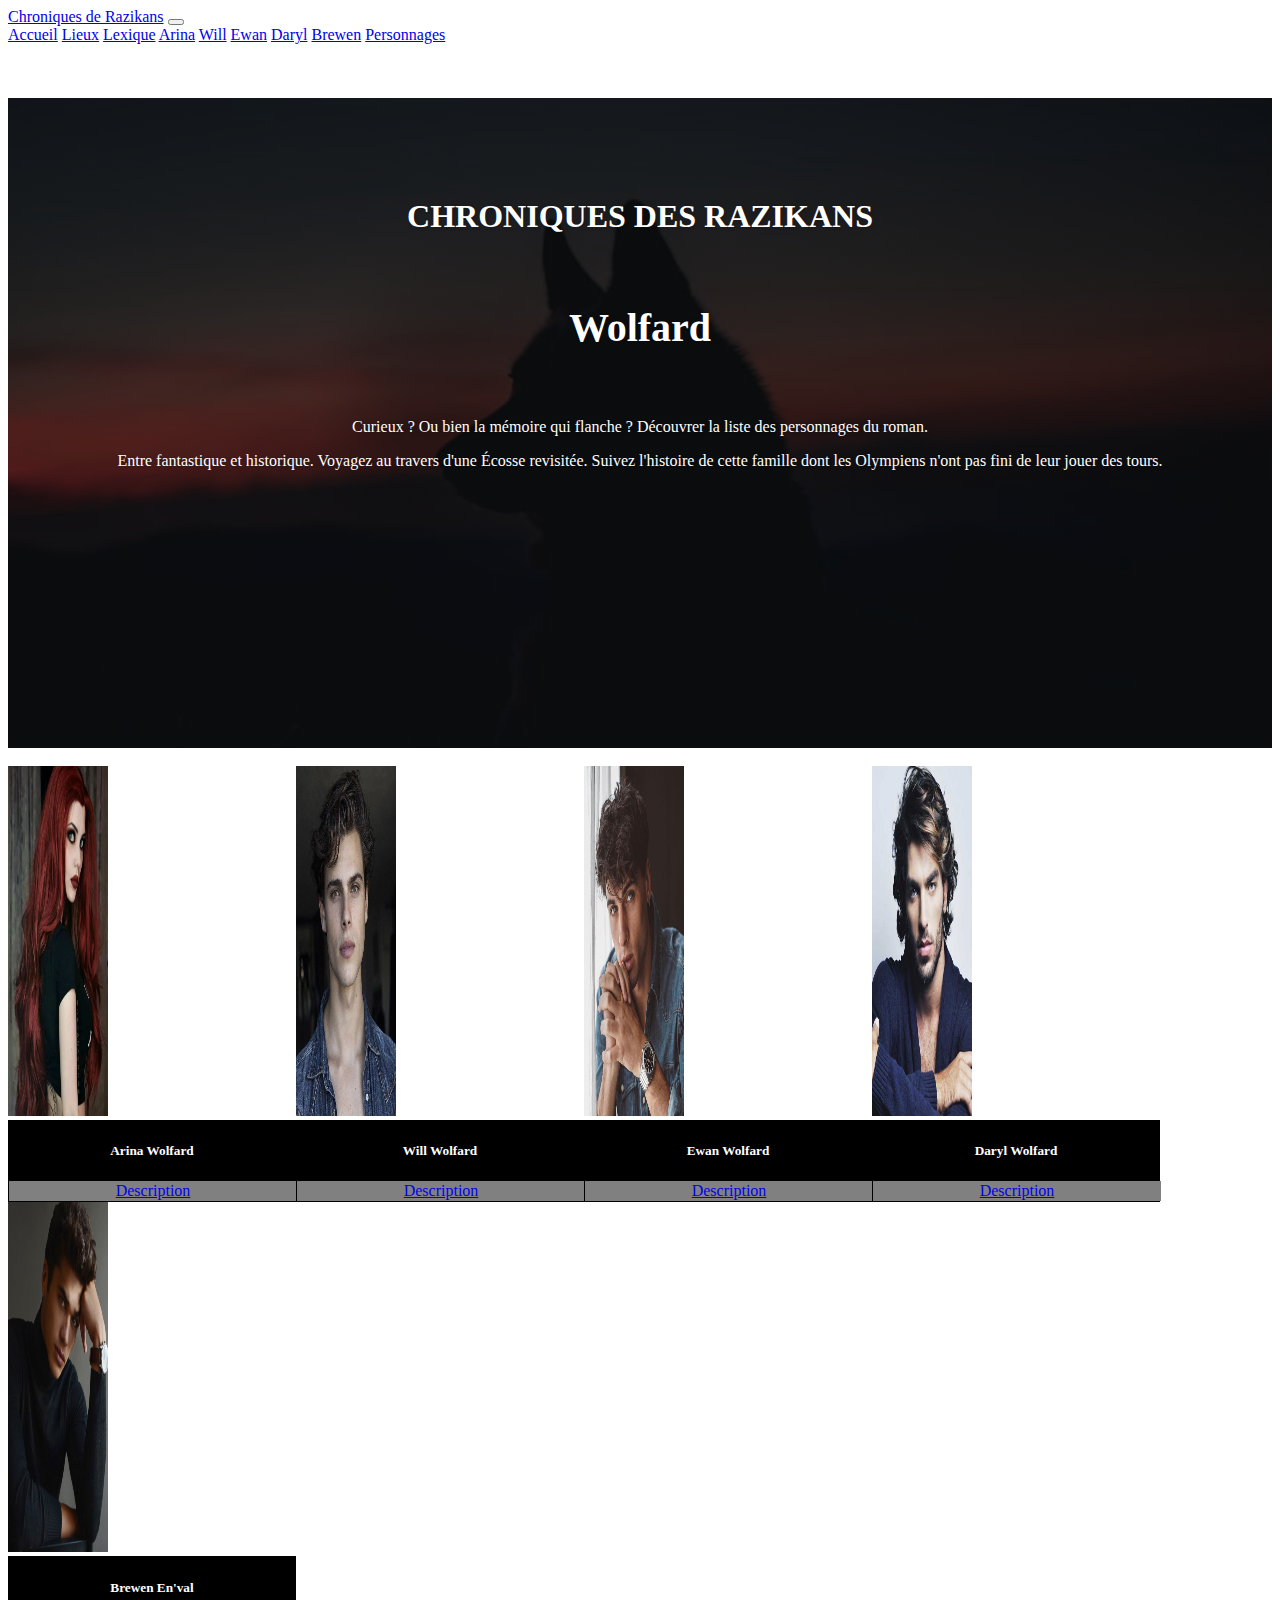
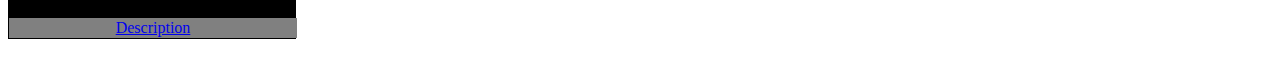
<file: perso.html>
<!DOCTYPE html>

<html>

	 <head>


	      <meta charset="utf-8">
	
        <link rel="stylesheet" type="text/css" href="style/perso.css">
   
        <link rel="stylesheet" href="https://cdn.jsdelivr.net/npm/bootstrap@4.5.3/dist/css/bootstrap.min.css" integrity="sha384-TX8t27EcRE3e/ihU7zmQxVncDAy5uIKz4rEkgIXeMed4M0jlfIDPvg6uqKI2xXr2" crossorigin="anonymous">

        <meta name="viewport" content="width=device-width, initial-scale=1.0">

	     <title>Personnages</title>

	 </head>

<body>


  <nav class="navbar fixed-top navbar-expand-lg navbar-light bg-light">
  
    <div class="container-fluid">
    
        <a class="navbar-brand" href="index.html">Chroniques de Razikans</a>
    
          <button class="navbar-toggler" type="button" data-bs-toggle="collapse" data-bs-target="#navbarNavAltMarkup" aria-controls="navbarNavAltMarkup" aria-expanded="false" aria-label="Toggle navigation">
      
            <span class="navbar-toggler-icon"></span>
   
          </button>

      <div class="collapse navbar-collapse" id="navbarNavAltMarkup">
      
        <div class="navbar-nav">
       
           <a class="nav-link active" aria-current="page" href="index.html">Accueil</a>
       
            <a class="nav-link" href="lieux.html">Lieux</a>
            <a class="nav-link" href="lexique.html">Lexique</a>
            <a class="nav-link" href="prs/arina.html">Arina</a>
            <a class="nav-link" href="prs/will.html">Will</a>
            <a class="nav-link" href="prs/ewan.html">Ewan</a>
            <a class="nav-link" href="prs/daryl.html">Daryl</a>
            <a class="nav-link" href="prs/brewen.html">Brewen</a>
            <a class="nav-link disabled" href="perso.html" tabindex="-1" aria-disabled="true">Personnages</a>

        </div>

      </div>

    </div>

  </nav>

<br><br><br>


<div class="banner">

  <div class="banner-content">

    <h1>CHRONIQUES DES RAZIKANS</h1>

<br><br>

    <h2 style="font-size: 40px;">Wolfard</h2>

<br>

    <p>Curieux ? Ou bien la mémoire qui flanche ? Découvrer la liste des personnages du roman.</p>
    <p>Entre fantastique et historique. Voyagez au travers d'une Écosse revisitée. Suivez l'histoire de cette famille dont les Olympiens n'ont pas fini de leur jouer des tours.</p>

  </div>

</div>


<br>


</div>


<div  class=perso>

  <div class="card" style="width: 18rem;">

      <img src="images/redhair.jpeg" class="card-img-top" alt="..." height="350" width="100">

    <div class="card-body">

        <h5 class="card-title">Arina Wolfard</h5>

          <p class="card-text"></p>

             <a href="prs/arina.html" class="btn btn-primary">Description</a>

    </div>

  </div>

  <div class="card" style="width: 18rem;">

      <img src="images/Will.jpeg" class="card-img-top" alt="..." height="350" width="100">

    <div class="card-body">

        <h5 class="card-title">Will Wolfard</h5>

          <p class="card-text"></p>

             <a href="prs/will.html" class="btn btn-primary">Description</a>

    </div>

  </div>

  <div class="card" style="width: 18rem;">

      <img src="images/Ewan.jpeg" class="card-img-top" alt="..." height="350" width="100">

   <div class="card-body">

        <h5 class="card-title">Ewan Wolfard</h5>

          <p class="card-text"></p>

             <a href="prs/ewan.html" class="btn btn-primary">Description</a>

   </div>

  </div>

  <div class="card" style="width: 18rem;">

      <img src="images/Daryl.jpeg" class="card-img-top" alt="..." height="350" width="100">

   <div class="card-body">

        <h5 class="card-title">Daryl Wolfard</h5>

          <p class="card-text"></p>

            <a href="prs/daryl.html" class="btn btn-primary">Description</a>

   </div>

  </div>

  <div class="card" style="width: 18rem;">

      <img src="images/Brewen.png" class="card-img-top" alt="..." height="350" width="100">

   <div class="card-body">

        <h5 class="card-title">Brewen En'val</h5>

          <p class="card-text"></p>

            <a href="prs/brewen.html" class="btn btn-primary">Description</a>

   </div>

  </div>

</div>


<br>


    <!-- Optional JavaScript; choose one of the two! -->

    <!-- Option 1: Bootstrap Bundle with Popper -->
    <script src="https://cdn.jsdelivr.net/npm/bootstrap@5.0.0-beta1/dist/js/bootstrap.bundle.min.js" integrity="sha384-ygbV9kiqUc6oa4msXn9868pTtWMgiQaeYH7/t7LECLbyPA2x65Kgf80OJFdroafW" crossorigin="anonymous"></script>

    <!-- Option 2: Separate Popper and Bootstrap JS -->
    <!--
    <script src="https://cdn.jsdelivr.net/npm/@popperjs/core@2.5.4/dist/umd/popper.min.js" integrity="sha384-q2kxQ16AaE6UbzuKqyBE9/u/KzioAlnx2maXQHiDX9d4/zp8Ok3f+M7DPm+Ib6IU" crossorigin="anonymous"></script>
    <script src="https://cdn.jsdelivr.net/npm/bootstrap@5.0.0-beta1/dist/js/bootstrap.min.js" integrity="sha384-pQQkAEnwaBkjpqZ8RU1fF1AKtTcHJwFl3pblpTlHXybJjHpMYo79HY3hIi4NKxyj" crossorigin="anonymous"></script>
    -->
	</body>

	</html>
	<!-- end of file -->
</file>
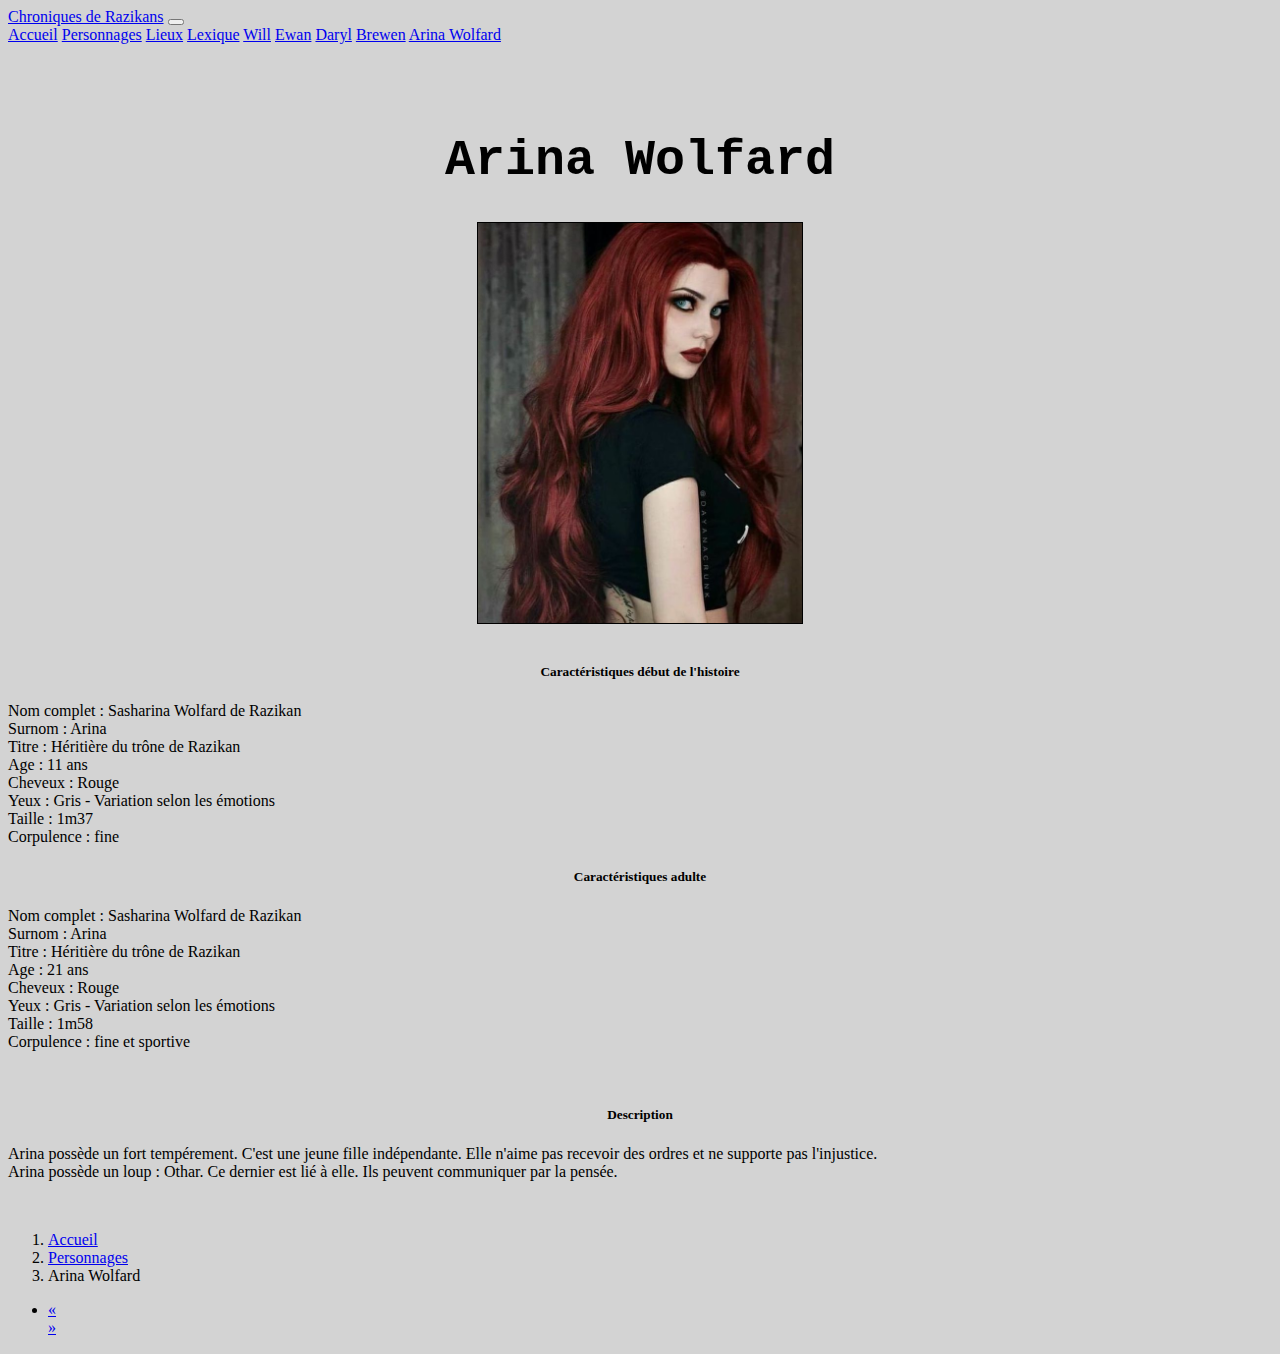
<file: prs/arina.html>
<!DOCTYPE html>

<html>

      <head>
            

              <meta name="viewport" content="width=device-width, initial-scale=1.0">
              
            <link rel="stylesheet" href="https://cdn.jsdelivr.net/npm/bootstrap@4.5.3/dist/css/bootstrap.min.css" integrity="sha384-TX8t27EcRE3e/ihU7zmQxVncDAy5uIKz4rEkgIXeMed4M0jlfIDPvg6uqKI2xXr2" crossorigin="anonymous">

	
	          <link rel="stylesheet" type="text/css" href="../style/prs.css">
      
            <meta charset="utf-8">

         <title>Arina Wolfard</title>

      </head>

<body>


  <nav class="navbar fixed-top navbar-expand-lg navbar-light bg-light">

    <div class="container-fluid">

      <a class="navbar-brand" href="../index.html">Chroniques de Razikans</a>

        <button class="navbar-toggler" type="button" data-bs-toggle="collapse" data-bs-target="#navbarNavAltMarkup" aria-controls="navbarNavAltMarkup" aria-expanded="false" aria-label="Toggle navigation">

            <span class="navbar-toggler-icon"></span>

        </button>

      <div class="collapse navbar-collapse" id="navbarNavAltMarkup">

        <div class="navbar-nav">

            <a class="nav-link active" aria-current="page" href="../index.html">Accueil</a>

            <a class="nav-link" href="../perso.html">Personnages</a>
            <a class="nav-link" href="../lieux.html">Lieux</a>
            <a class="nav-link" href="../lexique.html">Lexique</a>
            <a class="nav-link" href="will.html">Will</a>
            <a class="nav-link" href="ewan.html">Ewan</a>
            <a class="nav-link" href="daryl.html">Daryl</a>
            <a class="nav-link" href="brewen.html">Brewen</a>
            <a class="nav-link disabled" href="lexique.html" tabindex="-1" aria-disabled="true">Arina Wolfard</a>

        </div>

      </div>

    </div>

  </nav>

<br><br><br>


      <h1>Arina Wolfard</h1>


  <div class="pic1">

      <img src="../images/redhair.jpeg" class="img-fluid">

  </div> 

<br>

  <div class="row">

    <div class="col-sm-6">

      <div class="card">

        <div class="card-body">

          <h5 class="card-title">Caractéristiques début de l'histoire</h5>

            <p class="card-text">Nom complet : Sasharina Wolfard de Razikan <br> Surnom : Arina <br> Titre : Héritière du trône de Razikan <br> Age : 11 ans <br> Cheveux : Rouge <br>Yeux : Gris - Variation selon les émotions <br>Taille : 1m37 <br> Corpulence : fine</p>
       
      </div>

    </div>

  </div>

   <div class="col-sm-6">

      <div class="card">

       <div class="card-body">

          <h5 class="card-title">Caractéristiques adulte</h5>

          <p class="card-text">Nom complet : Sasharina Wolfard de Razikan <br> Surnom : Arina <br> Titre : Héritière du trône de Razikan <br>Age : 21 ans <br> Cheveux : Rouge <br>Yeux : Gris - Variation selon les émotions<br> Taille : 1m58 <br> Corpulence : fine et sportive</p>
       
        </div>

      </div>

    </div>

  </div>


<br>


<div class="row1">

  <div class="col-12 col-sm-12">

    <div class="card">

      <div class="card-body">

        <h5 class="card-title">Description</h5>

        <p class="card-text">Arina possède un fort tempérement. C'est une jeune fille indépendante. Elle n'aime pas recevoir des ordres et ne supporte pas l'injustice. <br> Arina possède un loup : Othar. Ce dernier est lié à elle. Ils peuvent communiquer par la pensée. </p>
       
      </div>

    </div>

  </div>
  
</div>


<br>


<nav aria-label="breadcrumb">

  <ol class="breadcrumb">

      <li class="breadcrumb-item"><a href="../index.html">Accueil</a></li>

      <li class="breadcrumb-item"><a href="../perso.html">Personnages</a></li>

      <li class="breadcrumb-item active" aria-current="page">Arina Wolfard</li>

  </ol>

</nav>


<nav aria-label="Page navigation example">

  <ul class="pagination">

    <li class="page-item">

      <a class="page-link" href="../perso.html" aria-label="Previous">
        <span aria-hidden="true">&laquo;</span>
      </a>

    </li>
   
      <a class="page-link" href="will.html" aria-label="Next">
        <span aria-hidden="true">&raquo;</span>
      </a>

    </li>

  </ul>

</nav>


    <!-- Optional JavaScript; choose one of the two! -->

    <!-- Option 1: Bootstrap Bundle with Popper -->
    <script src="https://cdn.jsdelivr.net/npm/bootstrap@5.0.0-beta1/dist/js/bootstrap.bundle.min.js" integrity="sha384-ygbV9kiqUc6oa4msXn9868pTtWMgiQaeYH7/t7LECLbyPA2x65Kgf80OJFdroafW" crossorigin="anonymous"></script>

    <!-- Option 2: Separate Popper and Bootstrap JS -->
    <!--
    <script src="https://cdn.jsdelivr.net/npm/@popperjs/core@2.5.4/dist/umd/popper.min.js" integrity="sha384-q2kxQ16AaE6UbzuKqyBE9/u/KzioAlnx2maXQHiDX9d4/zp8Ok3f+M7DPm+Ib6IU" crossorigin="anonymous"></script>
    <script src="https://cdn.jsdelivr.net/npm/bootstrap@5.0.0-beta1/dist/js/bootstrap.min.js" integrity="sha384-pQQkAEnwaBkjpqZ8RU1fF1AKtTcHJwFl3pblpTlHXybJjHpMYo79HY3hIi4NKxyj" crossorigin="anonymous"></script>
    -->
</body>
</html>
<!-- end of file -->
</file>
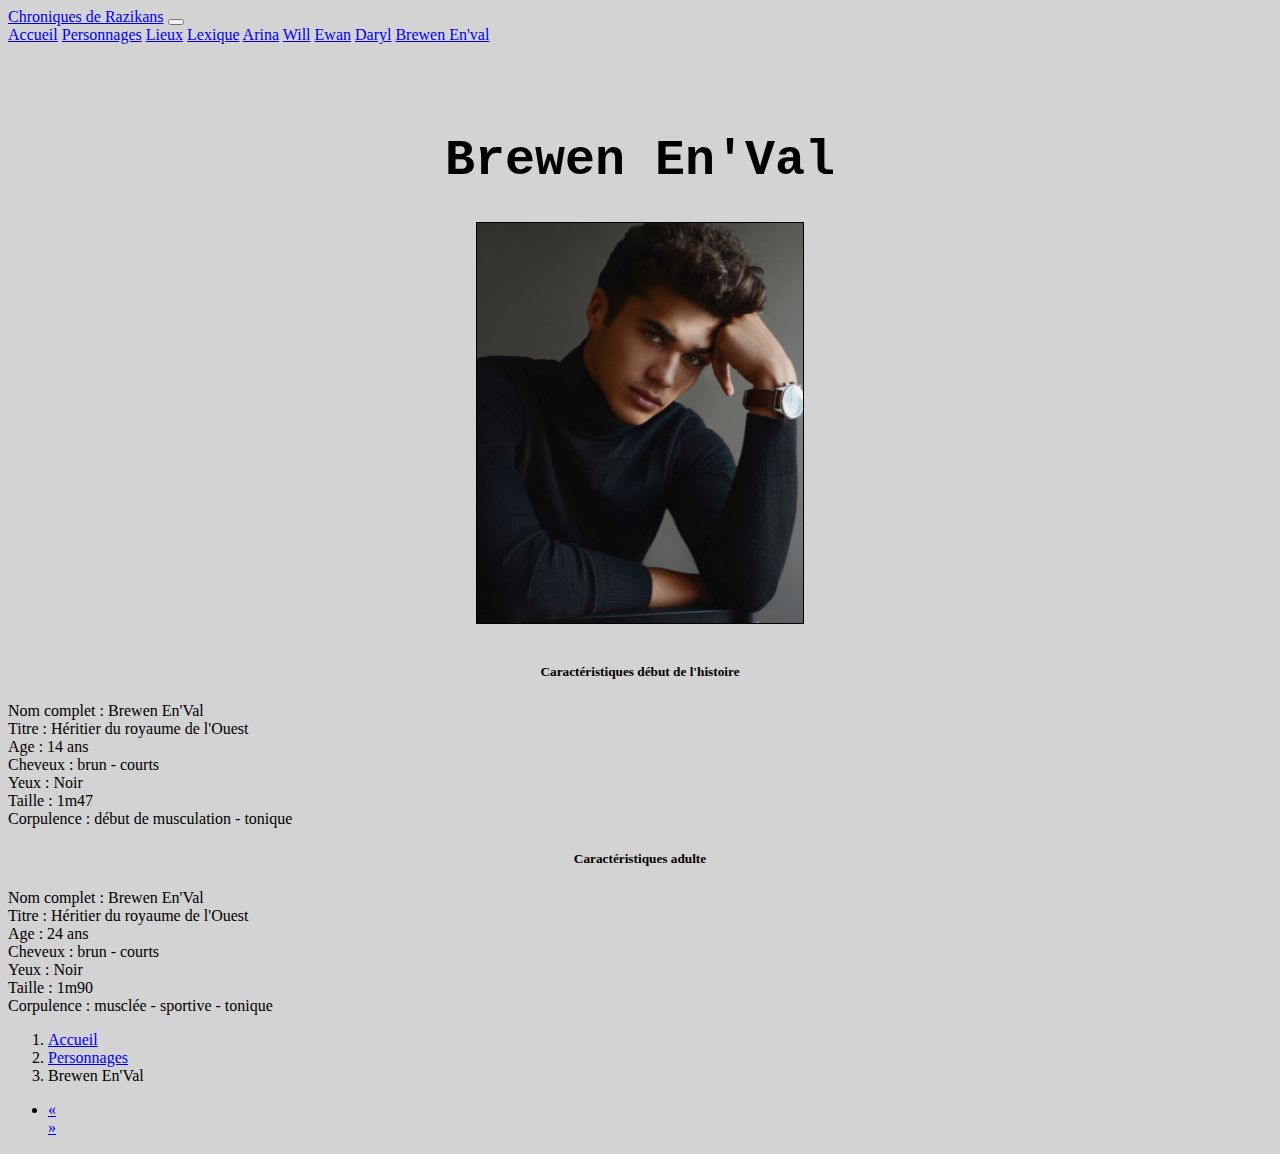
<file: prs/brewen.html>
<!DOCTYPE html>

<html>

  <head>


      <meta name="viewport" content="width=device-width, initial-scale=1.0">

     <link rel="stylesheet" href="https://cdn.jsdelivr.net/npm/bootstrap@4.5.3/dist/css/bootstrap.min.css" integrity="sha384-TX8t27EcRE3e/ihU7zmQxVncDAy5uIKz4rEkgIXeMed4M0jlfIDPvg6uqKI2xXr2" crossorigin="anonymous">

	
	    <link rel="stylesheet" type="text/css" href="../style/prs.css">
   
      <meta charset="utf-8">

        <title>Brewen Wolfard</title>

  </head>


<body>

<nav class="navbar fixed-top navbar-expand-lg navbar-light bg-light">

  <div class="container-fluid">

    <a class="navbar-brand" href="../index.html">Chroniques de Razikans</a>
    
      <button class="navbar-toggler" type="button" data-bs-toggle="collapse" data-bs-target="#navbarNavAltMarkup" aria-controls="navbarNavAltMarkup" aria-expanded="false" aria-label="Toggle navigation">

        <span class="navbar-toggler-icon"></span>
      
      </button>

    <div class="collapse navbar-collapse" id="navbarNavAltMarkup">

      <div class="navbar-nav">

            <a class="nav-link active" aria-current="page" href="../index.html">Accueil</a>

            <a class="nav-link" href="../perso.html">Personnages</a>
            <a class="nav-link" href="../lieux.html">Lieux</a>
            <a class="nav-link" href="../lexique.html">Lexique</a>
            <a class="nav-link" href="arina.html">Arina</a>
            <a class="nav-link" href="will.html">Will</a>
            <a class="nav-link" href="ewan.html">Ewan</a>
            <a class="nav-link" href="daryl.html">Daryl</a>
            <a class="nav-link disabled" href="lexique.html" tabindex="-1" aria-disabled="true">Brewen En'val</a>

      </div>

    </div>

  </div>

</nav>


<br><br><br>


      <h1>Brewen En'Val</h1>


  <div class="pic1">

   <img src="../images/Brewen.png" class="img-fluid">

  </div> 

<br>

<div class="row">

  <div class="col-sm-6">

    <div class="card">

      <div class="card-body">

        <h5 class="card-title">Caractéristiques début de l'histoire</h5>

        <p class="card-text">Nom complet : Brewen En'Val <br> Titre : Héritier du royaume de l'Ouest <br> Age : 14 ans <br> Cheveux : brun - courts <br> Yeux : Noir <br> Taille : 1m47 <br> Corpulence : début de musculation - tonique </p>
       
      </div>

    </div>

  </div>

  <div class="col-sm-6">

    <div class="card">

      <div class="card-body">

        <h5 class="card-title">Caractéristiques adulte</h5>

        <p class="card-text">Nom complet : Brewen En'Val <br> Titre : Héritier du royaume de l'Ouest <br> Age : 24 ans <br> Cheveux : brun - courts <br> Yeux : Noir <br> Taille : 1m90 <br> Corpulence : musclée - sportive - tonique </p>
       
      </div>

    </div>

  </div>

</div>

<nav aria-label="breadcrumb">

  <ol class="breadcrumb">

    <li class="breadcrumb-item"><a href="../index.html">Accueil</a></li>

    <li class="breadcrumb-item"><a href="../perso.html">Personnages</a></li>

    <li class="breadcrumb-item active" aria-current="page">Brewen En'Val</li>

  </ol>

</nav>

<nav aria-label="Page navigation example">

  <ul class="pagination">

    <li class="page-item">

      <a class="page-link" href="daryl.html" aria-label="Previous">

        <span aria-hidden="true">&laquo;</span>

      </a>

    </li>
   
      <a class="page-link" href="../perso.html" aria-label="Next">

        <span aria-hidden="true">&raquo;</span>

      </a>

    </li>

  </ul>
  
</nav>


    <!-- Optional JavaScript; choose one of the two! -->

    <!-- Option 1: Bootstrap Bundle with Popper -->
    <script src="https://cdn.jsdelivr.net/npm/bootstrap@5.0.0-beta1/dist/js/bootstrap.bundle.min.js" integrity="sha384-ygbV9kiqUc6oa4msXn9868pTtWMgiQaeYH7/t7LECLbyPA2x65Kgf80OJFdroafW" crossorigin="anonymous"></script>

    <!-- Option 2: Separate Popper and Bootstrap JS -->
    <!--
    <script src="https://cdn.jsdelivr.net/npm/@popperjs/core@2.5.4/dist/umd/popper.min.js" integrity="sha384-q2kxQ16AaE6UbzuKqyBE9/u/KzioAlnx2maXQHiDX9d4/zp8Ok3f+M7DPm+Ib6IU" crossorigin="anonymous"></script>
    <script src="https://cdn.jsdelivr.net/npm/bootstrap@5.0.0-beta1/dist/js/bootstrap.min.js" integrity="sha384-pQQkAEnwaBkjpqZ8RU1fF1AKtTcHJwFl3pblpTlHXybJjHpMYo79HY3hIi4NKxyj" crossorigin="anonymous"></script>
    -->
</body>
</html>
<!-- end of file -->
</file>
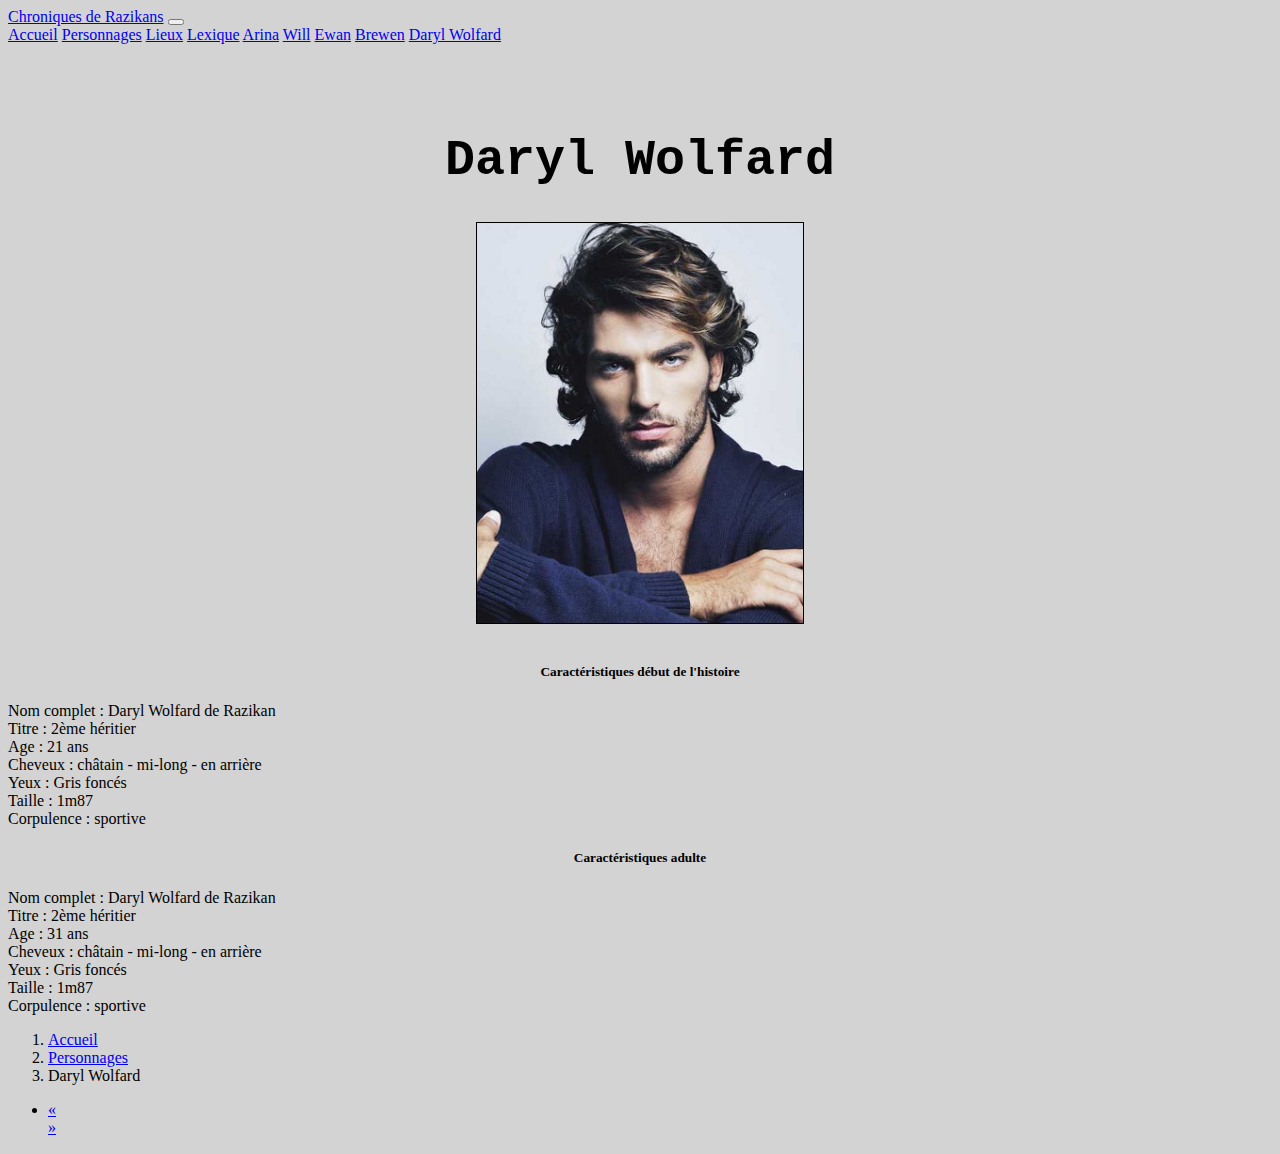
<file: prs/daryl.html>
<!DOCTYPE html>

<html>

  <head>

   <meta name="viewport" content="width=device-width, initial-scale=1.0">

    <link rel="stylesheet" href="https://cdn.jsdelivr.net/npm/bootstrap@4.5.3/dist/css/bootstrap.min.css" integrity="sha384-TX8t27EcRE3e/ihU7zmQxVncDAy5uIKz4rEkgIXeMed4M0jlfIDPvg6uqKI2xXr2" crossorigin="anonymous">

	
	  <link rel="stylesheet" type="text/css" href="../style/prs.css">
   
    <meta charset="utf-8">

      <title>Daryl Wolfard</title>

  </head>


<body>

<nav class="navbar fixed-top navbar-expand-lg navbar-light bg-light">

  <div class="container-fluid">

       <a class="navbar-brand" href="../index.html">Chroniques de Razikans</a>
   
         <button class="navbar-toggler" type="button" data-bs-toggle="collapse" data-bs-target="#navbarNavAltMarkup" aria-controls="navbarNavAltMarkup" aria-expanded="false" aria-label="Toggle navigation">
      
          <span class="navbar-toggler-icon"></span>
    
         </button>

    <div class="collapse navbar-collapse" id="navbarNavAltMarkup">
     
      <div class="navbar-nav">

            <a class="nav-link active" aria-current="page" href="../index.html">Accueil</a>

            <a class="nav-link" href="../perso.html">Personnages</a>
            <a class="nav-link" href="../lieux.html">Lieux</a>
            <a class="nav-link" href="../lexique.html">Lexique</a>
            <a class="nav-link" href="aria.html">Arina</a>
            <a class="nav-link" href="will.html">Will</a>
            <a class="nav-link" href="ewan.html">Ewan</a>
            <a class="nav-link" href="brewen.html">Brewen</a>
            <a class="nav-link disabled" href="lexique.html" tabindex="-1" aria-disabled="true">Daryl Wolfard</a>

      </div>

    </div>

  </div>

</nav>

<br><br><br>


      <h1>Daryl Wolfard</h1>


  <div class="pic1">

    <img src="../images/Daryl.jpeg" class="img-fluid">

  </div> 

<br>

<div class="row">

  <div class="col-sm-6">

    <div class="card">

      <div class="card-body">

        <h5 class="card-title">Caractéristiques début de l'histoire</h5>

        <p class="card-text">Nom complet : Daryl Wolfard de Razikan <br> Titre : 2ème héritier <br> Age : 21 ans <br> Cheveux : châtain - mi-long - en arrière <br> Yeux : Gris foncés <br> Taille : 1m87 <br> Corpulence : sportive</p>
       
      </div>

    </div>

  </div>

  <div class="col-sm-6">

    <div class="card">

      <div class="card-body">

        <h5 class="card-title">Caractéristiques adulte</h5>

        <p class="card-text">Nom complet : Daryl Wolfard de Razikan <br> Titre : 2ème héritier <br> Age : 31 ans <br> Cheveux : châtain - mi-long - en arrière <br> Yeux : Gris foncés <br> Taille : 1m87 <br> Corpulence : sportive</p>
       
      </div>

    </div>

  </div>

</div>

<nav aria-label="breadcrumb">

  <ol class="breadcrumb">

    <li class="breadcrumb-item"><a href="../index.html">Accueil</a></li>

    <li class="breadcrumb-item"><a href="../perso.html">Personnages</a></li>

    <li class="breadcrumb-item active" aria-current="page">Daryl Wolfard</li>

  </ol>

</nav>

<nav aria-label="Page navigation example">

  <ul class="pagination">

    <li class="page-item">

      <a class="page-link" href="ewan.html" aria-label="Previous">

        <span aria-hidden="true">&laquo;</span>

      </a>

    </li>
   
      <a class="page-link" href="brewen.html" aria-label="Next">

        <span aria-hidden="true">&raquo;</span>

      </a>

    </li>

  </ul>
  
</nav>

    <!-- Optional JavaScript; choose one of the two! -->

    <!-- Option 1: Bootstrap Bundle with Popper -->
    <script src="https://cdn.jsdelivr.net/npm/bootstrap@5.0.0-beta1/dist/js/bootstrap.bundle.min.js" integrity="sha384-ygbV9kiqUc6oa4msXn9868pTtWMgiQaeYH7/t7LECLbyPA2x65Kgf80OJFdroafW" crossorigin="anonymous"></script>

    <!-- Option 2: Separate Popper and Bootstrap JS -->
    <!--
    <script src="https://cdn.jsdelivr.net/npm/@popperjs/core@2.5.4/dist/umd/popper.min.js" integrity="sha384-q2kxQ16AaE6UbzuKqyBE9/u/KzioAlnx2maXQHiDX9d4/zp8Ok3f+M7DPm+Ib6IU" crossorigin="anonymous"></script>
    <script src="https://cdn.jsdelivr.net/npm/bootstrap@5.0.0-beta1/dist/js/bootstrap.min.js" integrity="sha384-pQQkAEnwaBkjpqZ8RU1fF1AKtTcHJwFl3pblpTlHXybJjHpMYo79HY3hIi4NKxyj" crossorigin="anonymous"></script>
    -->
</body>
</html>
<!-- end of file -->
</file>
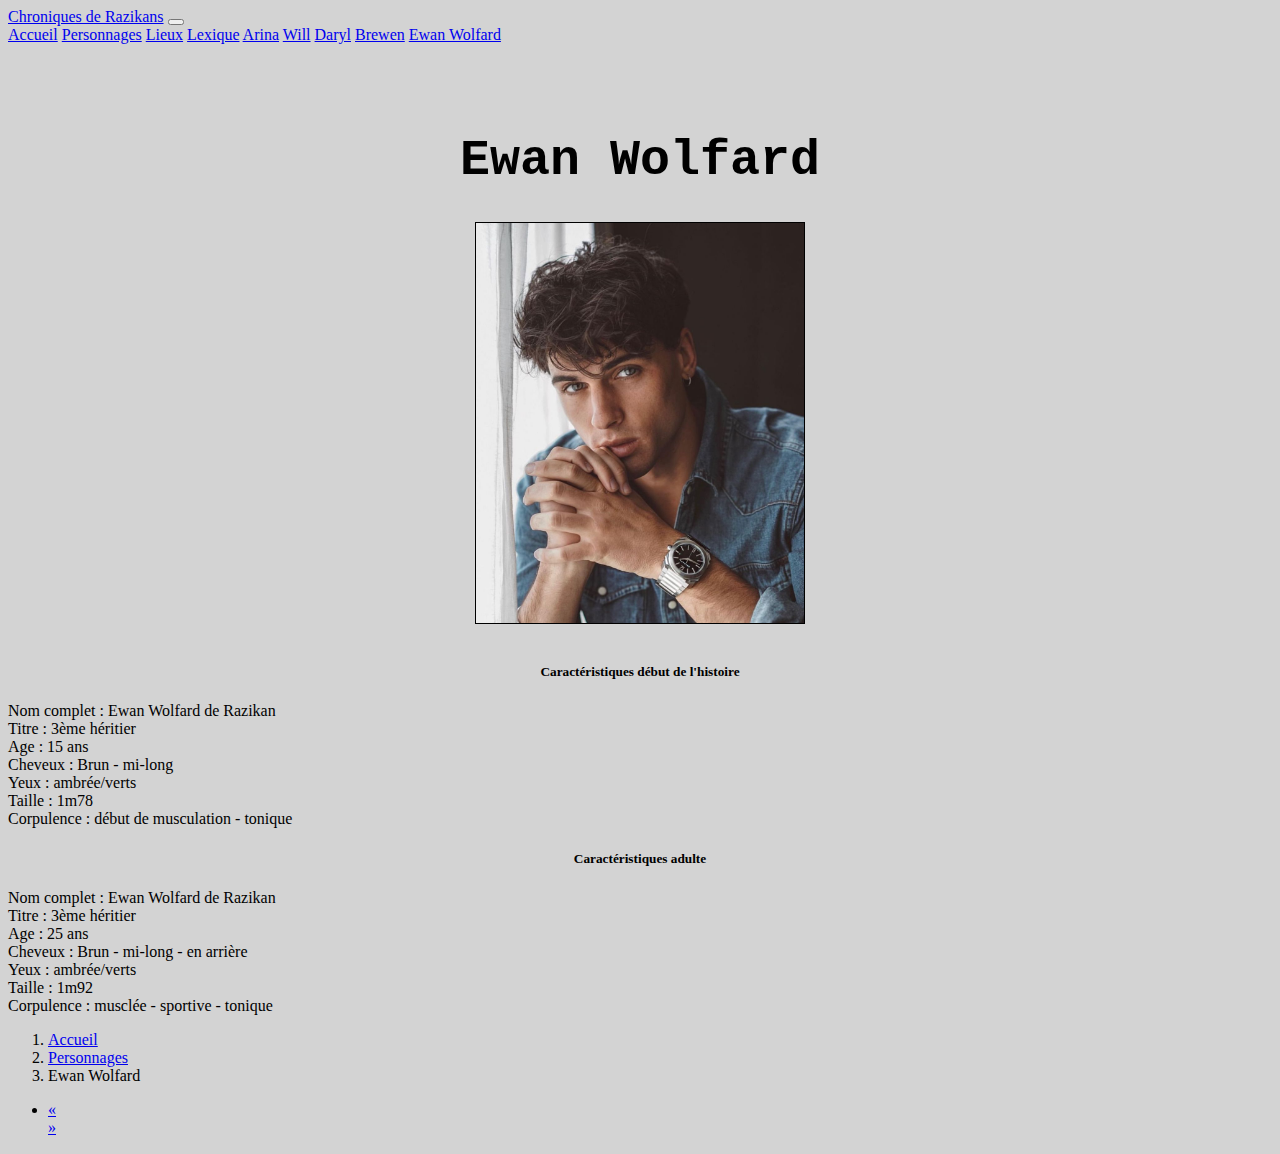
<file: prs/ewan.html>
<!DOCTYPE html>

<html>

    <head>
        

        <meta name="viewport" content="width=device-width, initial-scale=1.0">

        <link rel="stylesheet" href="https://cdn.jsdelivr.net/npm/bootstrap@4.5.3/dist/css/bootstrap.min.css" integrity="sha384-TX8t27EcRE3e/ihU7zmQxVncDAy5uIKz4rEkgIXeMed4M0jlfIDPvg6uqKI2xXr2" crossorigin="anonymous">

	
	      <link rel="stylesheet" type="text/css" href="../style/prs.css">

        <meta charset="utf-8">

          <title>Ewan Wolfard</title>

    </head>


<body>

 <nav class="navbar fixed-top navbar-expand-lg navbar-light bg-light">

  <div class="container-fluid">

      <a class="navbar-brand" href="../index.html">Chroniques de Razikans</a>

        <button class="navbar-toggler" type="button" data-bs-toggle="collapse" data-bs-target="#navbarNavAltMarkup" aria-controls="navbarNavAltMarkup" aria-expanded="false" aria-label="Toggle navigation">

          <span class="navbar-toggler-icon"></span>

        </button>

    <div class="collapse navbar-collapse" id="navbarNavAltMarkup">

      <div class="navbar-nav">

            <a class="nav-link active" aria-current="page" href="../index.html">Accueil</a>

            <a class="nav-link" href="../perso.html">Personnages</a>
            <a class="nav-link" href="../lieux.html">Lieux</a>
            <a class="nav-link" href="../lexique.html">Lexique</a>
            <a class="nav-link" href="arina.html">Arina</a>
            <a class="nav-link" href="will.html">Will</a>
            <a class="nav-link" href="daryl.html">Daryl</a>
            <a class="nav-link" href="brewen.html">Brewen</a>
            <a class="nav-link disabled" href="lexique.html" tabindex="-1" aria-disabled="true">Ewan Wolfard</a>

      </div>

    </div>

  </div>

 </nav>

<br><br><br>

   <h1>Ewan Wolfard</h1>

    <div class="pic1">

      <img src="../images/Ewan.jpeg" class="img-fluid">

    </div> 

<br>

<div class="row">

  <div class="col-sm-6">

    <div class="card">

      <div class="card-body">

        <h5 class="card-title">Caractéristiques début de l'histoire</h5>

        <p class="card-text">Nom complet : Ewan Wolfard de Razikan <br> Titre : 3ème héritier <br> Age : 15 ans <br> Cheveux : Brun - mi-long <br> Yeux : ambrée/verts <br> Taille : 1m78 <br> Corpulence : début de musculation - tonique </p>
       
      </div>

    </div>

  </div>

  <div class="col-sm-6">

    <div class="card">

      <div class="card-body">

        <h5 class="card-title">Caractéristiques adulte</h5>

        <p class="card-text">Nom complet : Ewan Wolfard de Razikan <br> Titre : 3ème héritier <br>Age : 25 ans <br> Cheveux :  Brun - mi-long - en arrière <br> Yeux : ambrée/verts <br> Taille : 1m92 <br> Corpulence : musclée - sportive - tonique</p>
       
      </div>

    </div>

  </div>

</div>

<nav aria-label="breadcrumb">

  <ol class="breadcrumb">

    <li class="breadcrumb-item"><a href="../index.html">Accueil</a></li>

    <li class="breadcrumb-item"><a href="../perso.html">Personnages</a></li>

    <li class="breadcrumb-item active" aria-current="page">Ewan Wolfard</li>

  </ol>

</nav>

<nav aria-label="Page navigation example">

  <ul class="pagination">

    <li class="page-item">

      <a class="page-link" href="will.html" aria-label="Previous">

        <span aria-hidden="true">&laquo;</span>

      </a>

    </li>
   
      <a class="page-link" href="daryl.html" aria-label="Next">

        <span aria-hidden="true">&raquo;</span>

      </a>

    </li>

  </ul>
  
</nav>


    <!-- Optional JavaScript; choose one of the two! -->

    <!-- Option 1: Bootstrap Bundle with Popper -->
    <script src="https://cdn.jsdelivr.net/npm/bootstrap@5.0.0-beta1/dist/js/bootstrap.bundle.min.js" integrity="sha384-ygbV9kiqUc6oa4msXn9868pTtWMgiQaeYH7/t7LECLbyPA2x65Kgf80OJFdroafW" crossorigin="anonymous"></script>

    <!-- Option 2: Separate Popper and Bootstrap JS -->
    <!--
    <script src="https://cdn.jsdelivr.net/npm/@popperjs/core@2.5.4/dist/umd/popper.min.js" integrity="sha384-q2kxQ16AaE6UbzuKqyBE9/u/KzioAlnx2maXQHiDX9d4/zp8Ok3f+M7DPm+Ib6IU" crossorigin="anonymous"></script>
    <script src="https://cdn.jsdelivr.net/npm/bootstrap@5.0.0-beta1/dist/js/bootstrap.min.js" integrity="sha384-pQQkAEnwaBkjpqZ8RU1fF1AKtTcHJwFl3pblpTlHXybJjHpMYo79HY3hIi4NKxyj" crossorigin="anonymous"></script>
    -->
</body>
</html>
<!-- end of file -->
</file>
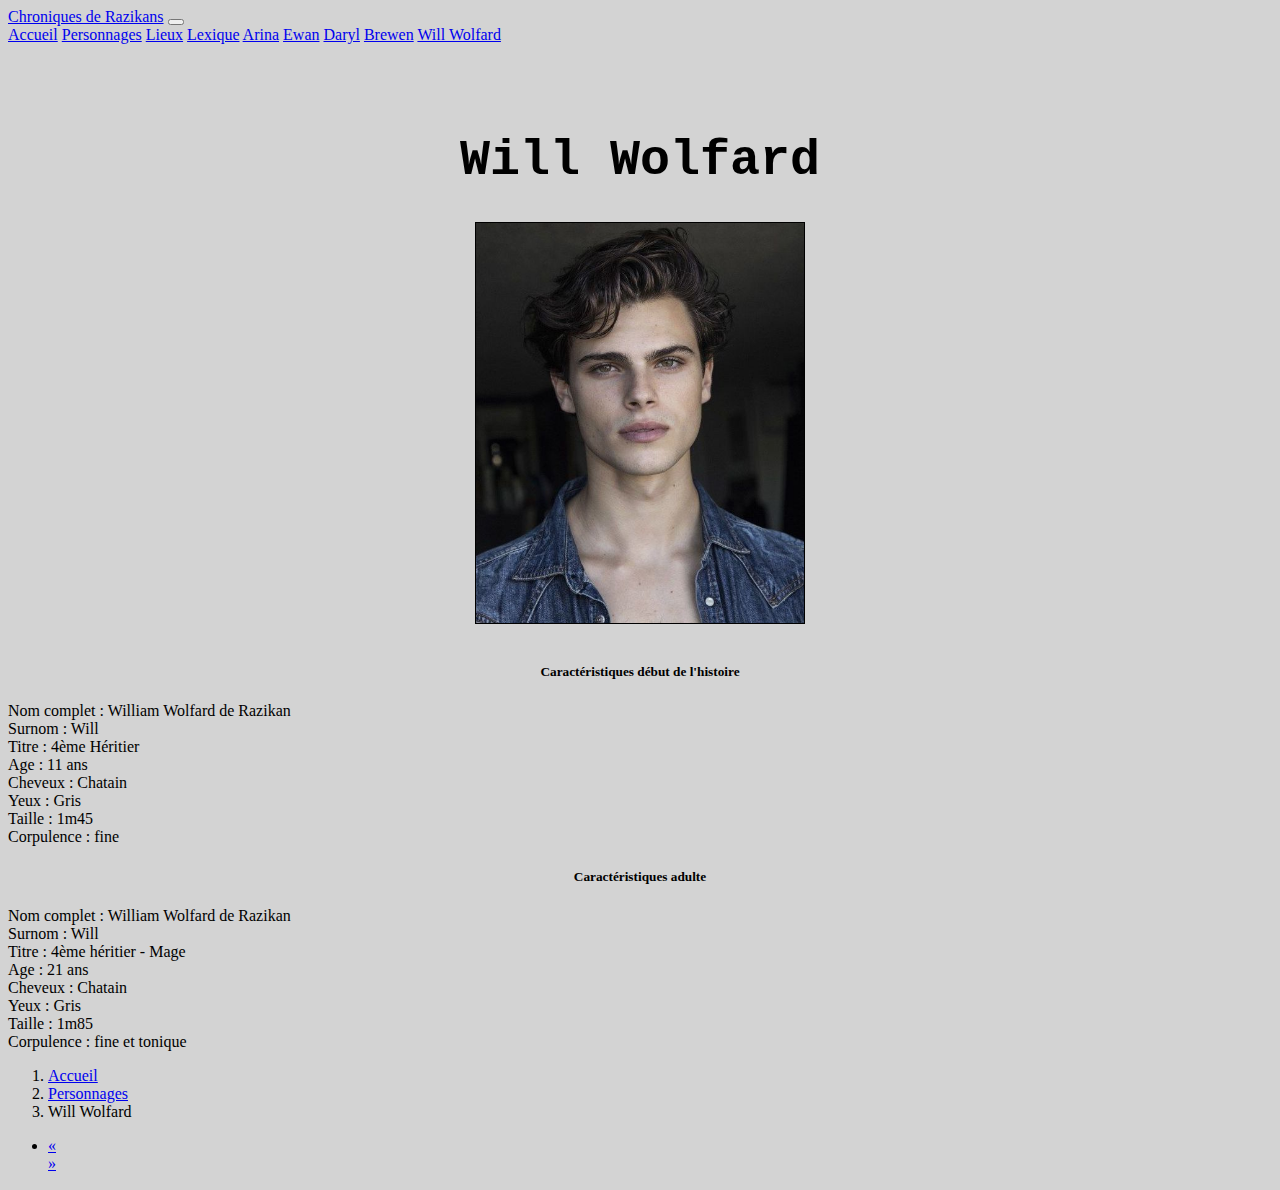
<file: prs/will.html>
<!DOCTYPE html>

<html>

    <head>
  
       <meta name="viewport" content="width=device-width, initial-scale=1.0">
       
       <link rel="stylesheet" href="https://cdn.jsdelivr.net/npm/bootstrap@4.5.3/dist/css/bootstrap.min.css" integrity="sha384-TX8t27EcRE3e/ihU7zmQxVncDAy5uIKz4rEkgIXeMed4M0jlfIDPvg6uqKI2xXr2" crossorigin="anonymous">

	
	     <link rel="stylesheet" type="text/css" href="../style/prs.css">

       <meta charset="utf-8">

        <title>Will Wolfard</title>
    
    </head>


<body>
 
  <nav class="navbar fixed-top navbar-expand-lg navbar-light bg-light">

     <div class="container-fluid">

       <a class="navbar-brand" href="../index.html">Chroniques de Razikans</a>

          <button class="navbar-toggler" type="button" data-bs-toggle="collapse" data-bs-target="#navbarNavAltMarkup" aria-controls="navbarNavAltMarkup" aria-expanded="false" aria-label="Toggle navigation">

            <span class="navbar-toggler-icon"></span>

          </button>

        <div class="collapse navbar-collapse" id="navbarNavAltMarkup">

          <div class="navbar-nav">

              <a class="nav-link active" aria-current="page" href="../index.html">Accueil</a>

              <a class="nav-link" href="../perso.html">Personnages</a>
              <a class="nav-link" href="../lieux.html">Lieux</a>
              <a class="nav-link" href="../lexique.html">Lexique</a>
              <a class="nav-link" href="arina.html">Arina</a>
              <a class="nav-link" href="ewan.html">Ewan</a>
              <a class="nav-link" href="daryl.html">Daryl</a>
              <a class="nav-link" href="brewen.html">Brewen</a>
              <a class="nav-link disabled" href="lexique.html" tabindex="-1" aria-disabled="true">Will Wolfard</a>

          </div>

        </div>

     </div>

   </nav>

<br><br><br>

     <h1>Will Wolfard</h1>


   <div class="pic1">

     <img src="../images/Will.jpeg" class="img-fluid">

   </div> 

<br>

<div class="row">

  <div class="col-sm-6">

    <div class="card">

      <div class="card-body">

        <h5 class="card-title">Caractéristiques début de l'histoire</h5>

        <p class="card-text">Nom complet : William Wolfard de Razikan <br> Surnom : Will <br> Titre : 4ème Héritier <br> Age : 11 ans <br> Cheveux : Chatain <br>Yeux : Gris<br> Taille : 1m45 <br> Corpulence : fine</p>
       
      </div>

    </div>

  </div>

  <div class="col-sm-6">

    <div class="card">

      <div class="card-body">

        <h5 class="card-title">Caractéristiques adulte</h5>

        <p class="card-text">Nom complet : William Wolfard de Razikan <br> Surnom : Will <br> Titre : 4ème héritier - Mage <br>Age : 21 ans <br> Cheveux : Chatain <br>Yeux : Gris <br> Taille : 1m85 <br> Corpulence : fine et tonique</p>
       
      </div>

    </div>

  </div>

</div>

<nav aria-label="breadcrumb">

  <ol class="breadcrumb">

    <li class="breadcrumb-item"><a href="../index.html">Accueil</a></li>
    <li class="breadcrumb-item"><a href="../perso.html">Personnages</a></li>
    <li class="breadcrumb-item active" aria-current="page">Will Wolfard</li>

  </ol>

</nav>

<nav aria-label="Page navigation example">

  <ul class="pagination">

    <li class="page-item">

      <a class="page-link" href="arina.html" aria-label="Previous">

        <span aria-hidden="true">&laquo;</span>

      </a>

    </li>
   
      <a class="page-link" href="ewan.html" aria-label="Next">

        <span aria-hidden="true">&raquo;</span>

      </a>

    </li>

  </ul>
  
</nav>


    <!-- Optional JavaScript; choose one of the two! -->

    <!-- Option 1: Bootstrap Bundle with Popper -->
    <script src="https://cdn.jsdelivr.net/npm/bootstrap@5.0.0-beta1/dist/js/bootstrap.bundle.min.js" integrity="sha384-ygbV9kiqUc6oa4msXn9868pTtWMgiQaeYH7/t7LECLbyPA2x65Kgf80OJFdroafW" crossorigin="anonymous"></script>

    <!-- Option 2: Separate Popper and Bootstrap JS -->
    <!--
    <script src="https://cdn.jsdelivr.net/npm/@popperjs/core@2.5.4/dist/umd/popper.min.js" integrity="sha384-q2kxQ16AaE6UbzuKqyBE9/u/KzioAlnx2maXQHiDX9d4/zp8Ok3f+M7DPm+Ib6IU" crossorigin="anonymous"></script>
    <script src="https://cdn.jsdelivr.net/npm/bootstrap@5.0.0-beta1/dist/js/bootstrap.min.js" integrity="sha384-pQQkAEnwaBkjpqZ8RU1fF1AKtTcHJwFl3pblpTlHXybJjHpMYo79HY3hIi4NKxyj" crossorigin="anonymous"></script>
    -->
</body>
</html>
<!-- end of file -->
</file>
<file: style/style.css>
.banner {
  background-image: linear-gradient(135deg, rgba(0, 0, 0, 0.6) 0%, rgba(0, 0, 0, 0.6) 100%), url(../images/scotland.jpeg);
  background-size: cover;
  background-repeat: no-repeat;
  background-position: top;
  height: 500px;
  padding: 100px 50px;
}

.banner-content {
  color: white;
  text-shadow: 1px 1px 3px rgba(0,0,0,0.2);
  margin: auto;
}

.banner-content p{
	display: flex;
	justify-content: center;
}

              
.cards {
  width: 100%;
  padding: 15px 0;
  margin: auto;
  display: flex;
  justify-content: space-between;
}

.card-element {
  width: 100%;
  background-size: cover;
  background-position: center;
  height: 180px;
  display: flex;
  justify-content: center;
  align-items: center;
  color: white;
  font-size: 24px;
  font-weight: bold;
  text-shadow: 1px 1px 3px rgba(0,0,0,0.2);
  border-radius: 10px;
  box-shadow: 0 0 15px rgba(0,0,0,0.2);
}

.card-element a {
  color: white;

}
h1 {
	display: flex;
  margin:auto;
	font-family: lucida handwriting;
	justify-content: center;
	color: white;
}

h2	{
	display: flex;
	font-size: 40px;
	font-family: lucida handwriting;
	justify-content: center;
	color: white;

}

h3{
  display: flex;
  justify-content: center;
}

body{
	background-color: white;
	font-size: 100%;
}

.chapitre p{
  display: flex;
  justify-content: center;
  margin-right: 20px;
  margin-left: 20px;

}

/* On screens that are 600px or less, set the background color to olive */
@media screen and (max-width: 600px) {



.banner {
  margin: auto;
  height: 700px;

}

.cards {
  flex-wrap: wrap;
  padding: 15px;
}

}
</file>
<file: style/lexique.css>
body {
	background-color: lightgrey;
}
</file>
<file: style/lieux.css>
.carousel-item {
	max-height: 750px;
}

h2{
	display: flex;
	justify-content: center;
}

body {
	background-color: lightgrey;
}

p{
	display: flex;
	margin-right: 20px;
	margin-left: 20px;
}

/* On screens that are 600px or less, set the background color to olive */
@media screen and (max-width: 600px) {




}
</file>
<file: style/perso.css>
.banner {
  background-image: linear-gradient(135deg, rgba(0, 0, 0, 0.6) 0%, rgba(0, 0, 0, 0.6) 100%), url(../images/loup.jpeg);
  background-size: cover;
  background-repeat: no-repeat;
  background-position: top;
  height: 450px;
  padding: 100px 50px;
}

.banner-content {
  color: white;
  text-shadow: 1px 1px 3px rgba(0,0,0,0.2);
  margin: auto;
}

.banner-content p{
	display: flex;
	justify-content: center;
}


.perso {
	display: flex;
	width: 100%;
	align-items: flex-start;
	flex-wrap: wrap;
}

.card-body	h5{
	display: flex;
	width: 100%;
	justify-content: center;	
	color: white;
}

.card-body a{
	display: flex;
	background: grey;
	border: 1px solid grey;
	width: 100%;
	justify-content: center;
}

.card-body	{
	background-color: black;
	border: 1px	solid black;
}


h1 {
	display: flex;
	margin:auto;
	font-family: lucida handwriting;
	justify-content: center;
	color: white;
}

h2	{
	display: flex;
	font-size: 40px;
	font-family: lucida handwriting;
	justify-content: center;
	color: white;
}



/* On screens that are 600px or less, set the background color to olive */
@media screen and (max-width: 600px) {

.first-div	{
	flex-direction: column;
  }

 .first-div img {
 	width: 100%;
 }

 .first-div p {
 	width: 100%;
 }

.banner {
	margin: auto;
	height: 700px;
}

.banner-content h1{
	width: 100%;
	justify-content: center;
}

.perso {
	display: flex;
	width: 100%;
	justify-content: center;

	
}

h1{

	margin:auto;
}

}
</file>
<file: style/prs.css>
h1	{
	display: flex;
	width: 100%;
	font-size: 50px;
	font-family: monospace;
	justify-content: center;
	color: black;
}

h5{
	display: flex;
	justify-content: center;
}

.pic1 {
	display: flex;
	width: 100%;
	justify-content: center;
}

.pic1 img {
	max-height: 400px;
	border: 1px	solid black;
}

body {
	background-color: lightgrey;
}

/* On screens that are 600px or less, set the background color to olive */
@media screen and (max-width: 600px) {
</file>
